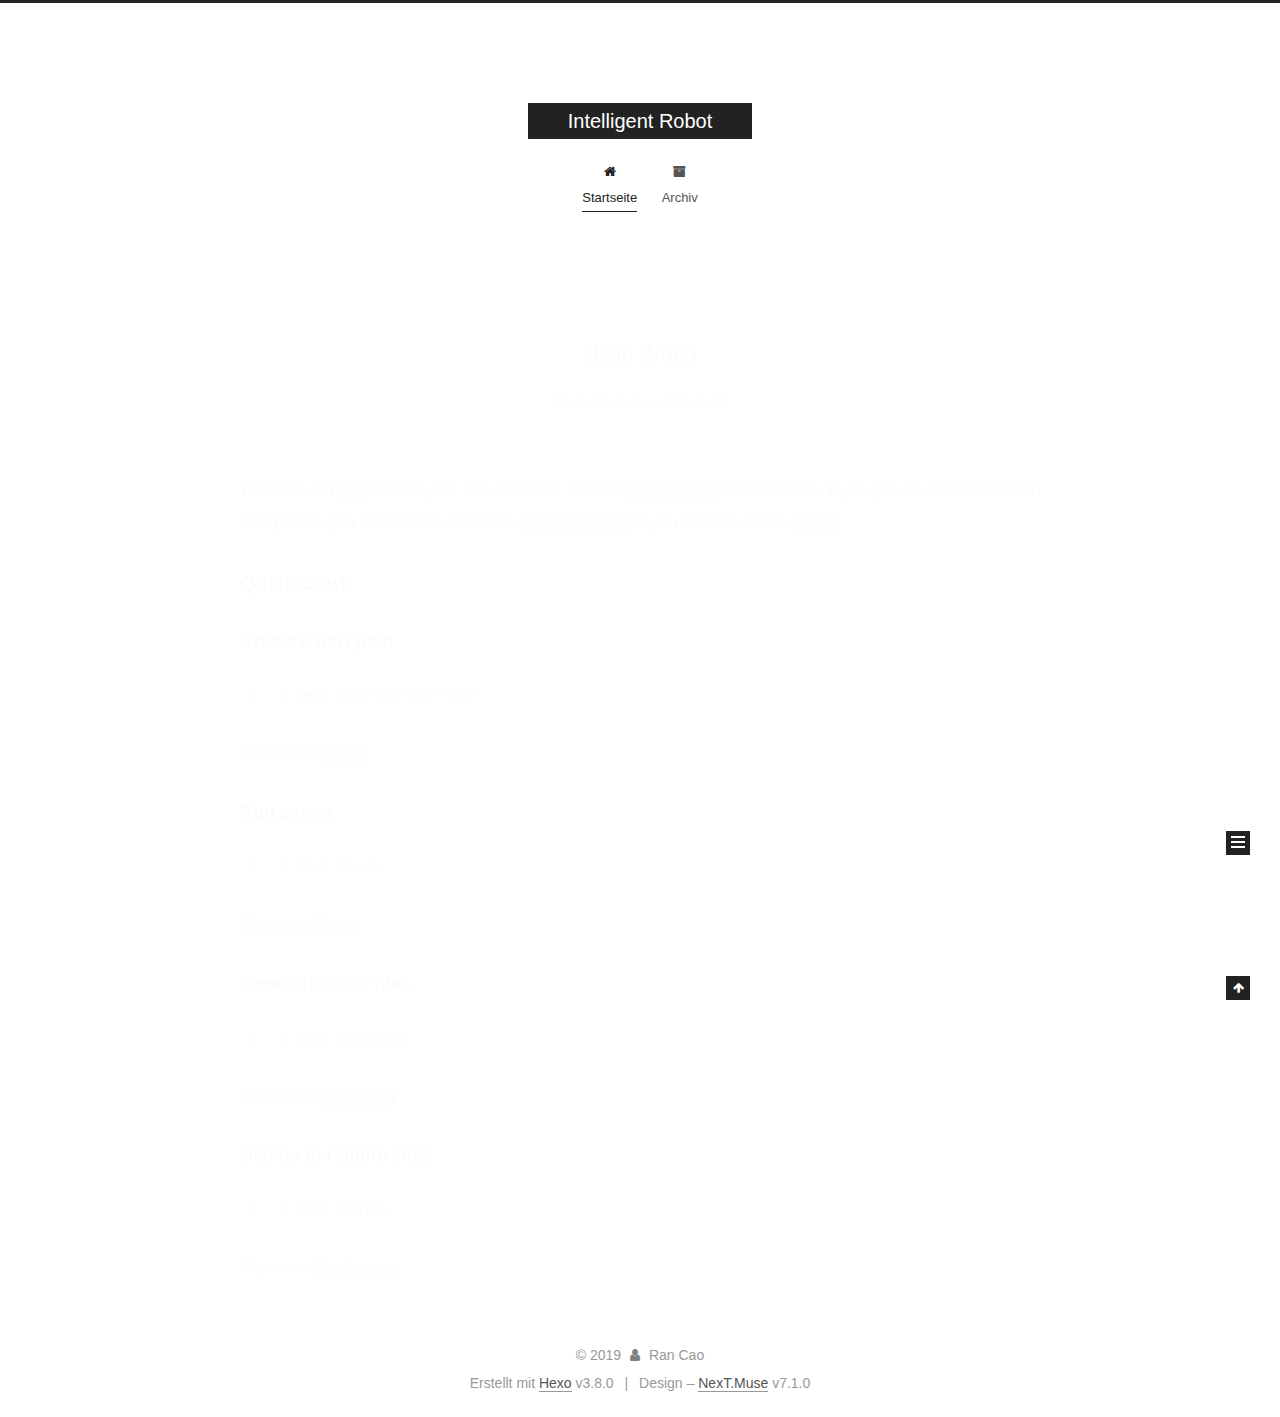
<file: index.html>
<!DOCTYPE html>












  


<html class="theme-next muse use-motion" lang>
<head><meta name="generator" content="Hexo 3.8.0">
  <meta charset="UTF-8">
<meta http-equiv="X-UA-Compatible" content="IE=edge">
<meta name="viewport" content="width=device-width, initial-scale=1, maximum-scale=2">
<meta name="theme-color" content="#222">
























<link rel="stylesheet" href="/lib/font-awesome/css/font-awesome.min.css?v=4.6.2">

<link rel="stylesheet" href="/css/main.css?v=7.1.0">


  <link rel="apple-touch-icon" sizes="180x180" href="/images/apple-touch-icon-next.png?v=7.1.0">


  <link rel="icon" type="image/png" sizes="32x32" href="/images/favicon-32x32-next.png?v=7.1.0">


  <link rel="icon" type="image/png" sizes="16x16" href="/images/favicon-16x16-next.png?v=7.1.0">


  <link rel="mask-icon" href="/images/logo.svg?v=7.1.0" color="#222">







<script id="hexo.configurations">
  var NexT = window.NexT || {};
  var CONFIG = {
    root: '/',
    scheme: 'Muse',
    version: '7.1.0',
    sidebar: {"position":"left","display":"post","offset":12,"onmobile":false,"dimmer":false},
    back2top: true,
    back2top_sidebar: false,
    fancybox: false,
    fastclick: false,
    lazyload: false,
    tabs: true,
    motion: {"enable":true,"async":false,"transition":{"post_block":"fadeIn","post_header":"slideDownIn","post_body":"slideDownIn","coll_header":"slideLeftIn","sidebar":"slideUpIn"}},
    algolia: {
      applicationID: '',
      apiKey: '',
      indexName: '',
      hits: {"per_page":10},
      labels: {"input_placeholder":"Search for Posts","hits_empty":"We didn't find any results for the search: ${query}","hits_stats":"${hits} results found in ${time} ms"}
    }
  };
</script>


  




  <meta property="og:type" content="website">
<meta property="og:title" content="Intelligent Robot">
<meta property="og:url" content="http://yoursite.com/index.html">
<meta property="og:site_name" content="Intelligent Robot">
<meta property="og:locale" content="default">
<meta name="twitter:card" content="summary">
<meta name="twitter:title" content="Intelligent Robot">





  
  
  <link rel="canonical" href="http://yoursite.com/">



<script id="page.configurations">
  CONFIG.page = {
    sidebar: "",
  };
</script>

  <title>Intelligent Robot</title>
  












  <noscript>
  <style>
  .use-motion .motion-element,
  .use-motion .brand,
  .use-motion .menu-item,
  .sidebar-inner,
  .use-motion .post-block,
  .use-motion .pagination,
  .use-motion .comments,
  .use-motion .post-header,
  .use-motion .post-body,
  .use-motion .collection-title { opacity: initial; }

  .use-motion .logo,
  .use-motion .site-title,
  .use-motion .site-subtitle {
    opacity: initial;
    top: initial;
  }

  .use-motion .logo-line-before i { left: initial; }
  .use-motion .logo-line-after i { right: initial; }
  </style>
</noscript>

</head>

<body itemscope itemtype="http://schema.org/WebPage" lang="default">

  
  
    
  

  <div class="container sidebar-position-left 
  page-home">
    <div class="headband"></div>

    <header id="header" class="header" itemscope itemtype="http://schema.org/WPHeader">
      <div class="header-inner"><div class="site-brand-wrapper">
  <div class="site-meta">
    

    <div class="custom-logo-site-title">
      <a href="/" class="brand" rel="start">
        <span class="logo-line-before"><i></i></span>
        <span class="site-title">Intelligent Robot</span>
        <span class="logo-line-after"><i></i></span>
      </a>
    </div>
    
    
  </div>

  <div class="site-nav-toggle">
    <button aria-label="Navigationsleiste an/ausschalten">
      <span class="btn-bar"></span>
      <span class="btn-bar"></span>
      <span class="btn-bar"></span>
    </button>
  </div>
</div>



<nav class="site-nav">
  
    <ul id="menu" class="menu">
      
        
        
        
          
          <li class="menu-item menu-item-home menu-item-active">

    
    
    
      
    

    

    <a href="/" rel="section"><i class="menu-item-icon fa fa-fw fa-home"></i> <br>Startseite</a>

  </li>
        
        
        
          
          <li class="menu-item menu-item-archives">

    
    
    
      
    

    

    <a href="/archives/" rel="section"><i class="menu-item-icon fa fa-fw fa-archive"></i> <br>Archiv</a>

  </li>

      
      
    </ul>
  

  
    

  

  
</nav>



  



</div>
    </header>

    


    <main id="main" class="main">
      <div class="main-inner">
        <div class="content-wrap">
          
          <div id="content" class="content">
            
  <section id="posts" class="posts-expand">
    
      

  

  
  
  

  

  <article class="post post-type-normal" itemscope itemtype="http://schema.org/Article">
  
  
  
  <div class="post-block">
    <link itemprop="mainEntityOfPage" href="http://yoursite.com/passages/hello-world/">

    <span hidden itemprop="author" itemscope itemtype="http://schema.org/Person">
      <meta itemprop="name" content="Ran Cao">
      <meta itemprop="description" content>
      <meta itemprop="image" content="/images/avatar.gif">
    </span>

    <span hidden itemprop="publisher" itemscope itemtype="http://schema.org/Organization">
      <meta itemprop="name" content="Intelligent Robot">
    </span>

    
      <header class="post-header">

        
        
          <h1 class="post-title" itemprop="name headline">
                
                
                <a href="/passages/hello-world/" class="post-title-link" itemprop="url">Hello World</a>
              
            
          </h1>
        

        <div class="post-meta">
          <span class="post-time">

            
            
            

            
              <span class="post-meta-item-icon">
                <i class="fa fa-calendar-o"></i>
              </span>
              
                <span class="post-meta-item-text">Veröffentlicht am</span>
              

              
                
              

              <time title="Erstellt: 2019-04-04 17:23:49" itemprop="dateCreated datePublished" datetime="2019-04-04T17:23:49+08:00">2019-04-04</time>
            

            
          </span>

          

          
            
            
          

          
          

          

          

          

        </div>
      </header>
    

    
    
    
    <div class="post-body" itemprop="articleBody">

      
      

      
        
          
            <p>Welcome to <a href="https://hexo.io/" target="_blank" rel="noopener">Hexo</a>! This is your very first post. Check <a href="https://hexo.io/docs/" target="_blank" rel="noopener">documentation</a> for more info. If you get any problems when using Hexo, you can find the answer in <a href="https://hexo.io/docs/troubleshooting.html" target="_blank" rel="noopener">troubleshooting</a> or you can ask me on <a href="https://github.com/hexojs/hexo/issues" target="_blank" rel="noopener">GitHub</a>.</p>
<h2 id="Quick-Start"><a href="#Quick-Start" class="headerlink" title="Quick Start"></a>Quick Start</h2><h3 id="Create-a-new-post"><a href="#Create-a-new-post" class="headerlink" title="Create a new post"></a>Create a new post</h3><figure class="highlight bash"><table><tr><td class="gutter"><pre><span class="line">1</span><br></pre></td><td class="code"><pre><span class="line">$ hexo new <span class="string">"My New Post"</span></span><br></pre></td></tr></table></figure>
<p>More info: <a href="https://hexo.io/docs/writing.html" target="_blank" rel="noopener">Writing</a></p>
<h3 id="Run-server"><a href="#Run-server" class="headerlink" title="Run server"></a>Run server</h3><figure class="highlight bash"><table><tr><td class="gutter"><pre><span class="line">1</span><br></pre></td><td class="code"><pre><span class="line">$ hexo server</span><br></pre></td></tr></table></figure>
<p>More info: <a href="https://hexo.io/docs/server.html" target="_blank" rel="noopener">Server</a></p>
<h3 id="Generate-static-files"><a href="#Generate-static-files" class="headerlink" title="Generate static files"></a>Generate static files</h3><figure class="highlight bash"><table><tr><td class="gutter"><pre><span class="line">1</span><br></pre></td><td class="code"><pre><span class="line">$ hexo generate</span><br></pre></td></tr></table></figure>
<p>More info: <a href="https://hexo.io/docs/generating.html" target="_blank" rel="noopener">Generating</a></p>
<h3 id="Deploy-to-remote-sites"><a href="#Deploy-to-remote-sites" class="headerlink" title="Deploy to remote sites"></a>Deploy to remote sites</h3><figure class="highlight bash"><table><tr><td class="gutter"><pre><span class="line">1</span><br></pre></td><td class="code"><pre><span class="line">$ hexo deploy</span><br></pre></td></tr></table></figure>
<p>More info: <a href="https://hexo.io/docs/deployment.html" target="_blank" rel="noopener">Deployment</a></p>

          
        
      
    </div>

    

    
    
    

    

    
      
    
    

    

    <footer class="post-footer">
      

      

      

      
      
        <div class="post-eof"></div>
      
    </footer>
  </div>
  
  
  
  </article>


    
  </section>

  


          </div>
          

        </div>
        
          
  
  <div class="sidebar-toggle">
    <div class="sidebar-toggle-line-wrap">
      <span class="sidebar-toggle-line sidebar-toggle-line-first"></span>
      <span class="sidebar-toggle-line sidebar-toggle-line-middle"></span>
      <span class="sidebar-toggle-line sidebar-toggle-line-last"></span>
    </div>
  </div>

  <aside id="sidebar" class="sidebar">
    <div class="sidebar-inner">

      

      

      <div class="site-overview-wrap sidebar-panel sidebar-panel-active">
        <div class="site-overview">
          <div class="site-author motion-element" itemprop="author" itemscope itemtype="http://schema.org/Person">
            
              <p class="site-author-name" itemprop="name">Ran Cao</p>
              <div class="site-description motion-element" itemprop="description"></div>
          </div>

          
            <nav class="site-state motion-element">
              
                <div class="site-state-item site-state-posts">
                
                  <a href="/archives/">
                
                    <span class="site-state-item-count">1</span>
                    <span class="site-state-item-name">Artikel</span>
                  </a>
                </div>
              

              

              
            </nav>
          

          

          

          

          

          
          

          
            
          
          

        </div>
      </div>

      

      

    </div>
  </aside>
  


        
      </div>
    </main>

    <footer id="footer" class="footer">
      <div class="footer-inner">
        <div class="copyright">&copy; <span itemprop="copyrightYear">2019</span>
  <span class="with-love" id="animate">
    <i class="fa fa-user"></i>
  </span>
  <span class="author" itemprop="copyrightHolder">Ran Cao</span>

  

  
</div>


  <div class="powered-by">Erstellt mit  <a href="https://hexo.io" class="theme-link" rel="noopener" target="_blank">Hexo</a> v3.8.0</div>



  <span class="post-meta-divider">|</span>



  <div class="theme-info">Design – <a href="https://theme-next.org" class="theme-link" rel="noopener" target="_blank">NexT.Muse</a> v7.1.0</div>




        








        
      </div>
    </footer>

    
      <div class="back-to-top">
        <i class="fa fa-arrow-up"></i>
        
      </div>
    

    

    

    
  </div>

  

<script>
  if (Object.prototype.toString.call(window.Promise) !== '[object Function]') {
    window.Promise = null;
  }
</script>


























  
  <script src="/lib/jquery/index.js?v=2.1.3"></script>

  
  <script src="/lib/velocity/velocity.min.js?v=1.2.1"></script>

  
  <script src="/lib/velocity/velocity.ui.min.js?v=1.2.1"></script>


  


  <script src="/js/utils.js?v=7.1.0"></script>

  <script src="/js/motion.js?v=7.1.0"></script>



  
  


  <script src="/js/schemes/muse.js?v=7.1.0"></script>



  

  


  <script src="/js/next-boot.js?v=7.1.0"></script>


  

  

  

  



  




  

  

  

  

  

  

  

  

  

  

  

  

  

  

</body>
</html>
</file>
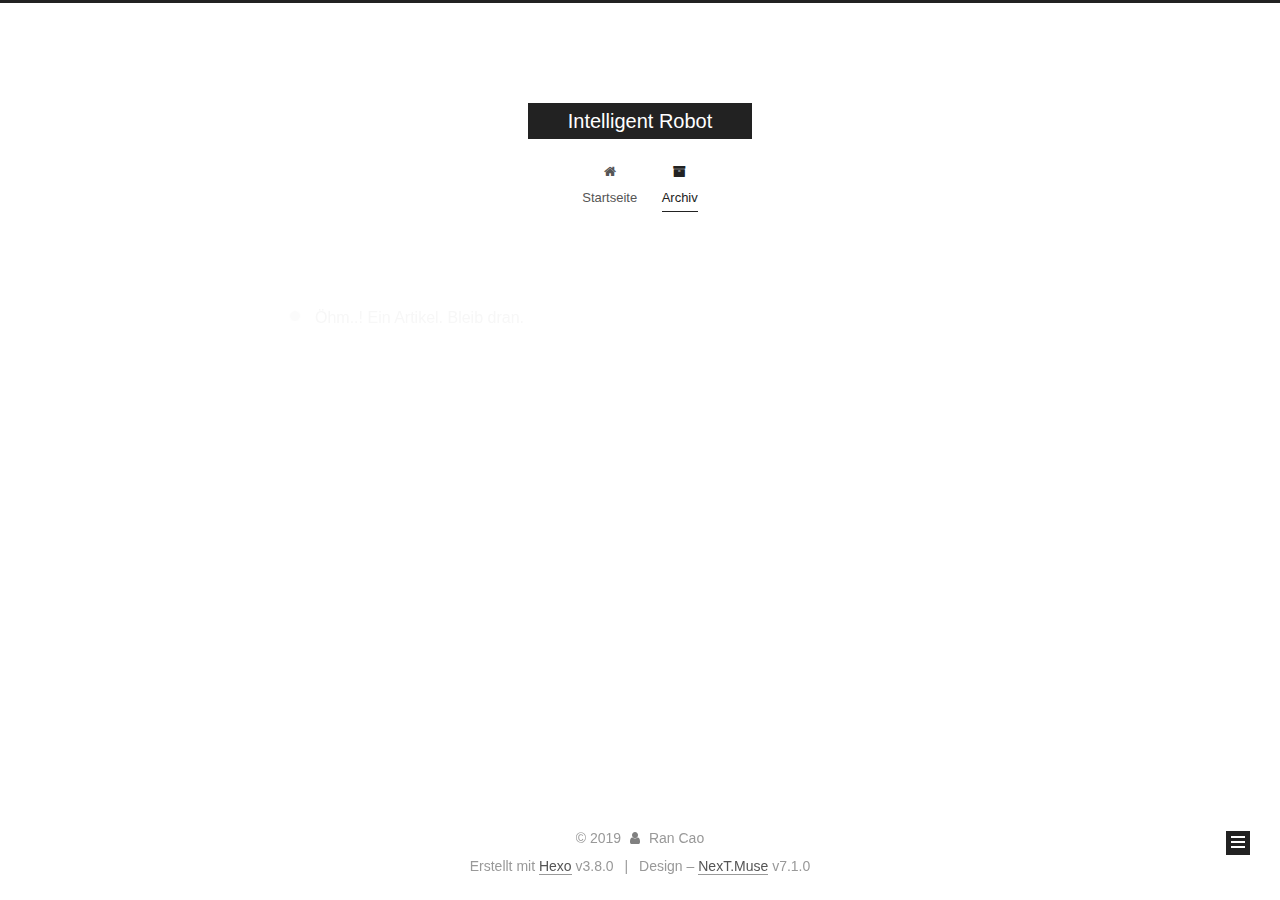
<file: archives/index.html>
<!DOCTYPE html>












  


<html class="theme-next muse use-motion" lang>
<head><meta name="generator" content="Hexo 3.8.0">
  <meta charset="UTF-8">
<meta http-equiv="X-UA-Compatible" content="IE=edge">
<meta name="viewport" content="width=device-width, initial-scale=1, maximum-scale=2">
<meta name="theme-color" content="#222">
























<link rel="stylesheet" href="/lib/font-awesome/css/font-awesome.min.css?v=4.6.2">

<link rel="stylesheet" href="/css/main.css?v=7.1.0">


  <link rel="apple-touch-icon" sizes="180x180" href="/images/apple-touch-icon-next.png?v=7.1.0">


  <link rel="icon" type="image/png" sizes="32x32" href="/images/favicon-32x32-next.png?v=7.1.0">


  <link rel="icon" type="image/png" sizes="16x16" href="/images/favicon-16x16-next.png?v=7.1.0">


  <link rel="mask-icon" href="/images/logo.svg?v=7.1.0" color="#222">







<script id="hexo.configurations">
  var NexT = window.NexT || {};
  var CONFIG = {
    root: '/',
    scheme: 'Muse',
    version: '7.1.0',
    sidebar: {"position":"left","display":"post","offset":12,"onmobile":false,"dimmer":false},
    back2top: true,
    back2top_sidebar: false,
    fancybox: false,
    fastclick: false,
    lazyload: false,
    tabs: true,
    motion: {"enable":true,"async":false,"transition":{"post_block":"fadeIn","post_header":"slideDownIn","post_body":"slideDownIn","coll_header":"slideLeftIn","sidebar":"slideUpIn"}},
    algolia: {
      applicationID: '',
      apiKey: '',
      indexName: '',
      hits: {"per_page":10},
      labels: {"input_placeholder":"Search for Posts","hits_empty":"We didn't find any results for the search: ${query}","hits_stats":"${hits} results found in ${time} ms"}
    }
  };
</script>


  




  <meta property="og:type" content="website">
<meta property="og:title" content="Intelligent Robot">
<meta property="og:url" content="http://yoursite.com/archives/index.html">
<meta property="og:site_name" content="Intelligent Robot">
<meta property="og:locale" content="default">
<meta name="twitter:card" content="summary">
<meta name="twitter:title" content="Intelligent Robot">





  
  
  <link rel="canonical" href="http://yoursite.com/archives/">



<script id="page.configurations">
  CONFIG.page = {
    sidebar: "",
  };
</script>

  <title>Archiv | Intelligent Robot</title>
  












  <noscript>
  <style>
  .use-motion .motion-element,
  .use-motion .brand,
  .use-motion .menu-item,
  .sidebar-inner,
  .use-motion .post-block,
  .use-motion .pagination,
  .use-motion .comments,
  .use-motion .post-header,
  .use-motion .post-body,
  .use-motion .collection-title { opacity: initial; }

  .use-motion .logo,
  .use-motion .site-title,
  .use-motion .site-subtitle {
    opacity: initial;
    top: initial;
  }

  .use-motion .logo-line-before i { left: initial; }
  .use-motion .logo-line-after i { right: initial; }
  </style>
</noscript>

</head>

<body itemscope itemtype="http://schema.org/WebPage" lang="default">

  
  
    
  

  <div class="container sidebar-position-left page-archive">
    <div class="headband"></div>

    <header id="header" class="header" itemscope itemtype="http://schema.org/WPHeader">
      <div class="header-inner"><div class="site-brand-wrapper">
  <div class="site-meta">
    

    <div class="custom-logo-site-title">
      <a href="/" class="brand" rel="start">
        <span class="logo-line-before"><i></i></span>
        <span class="site-title">Intelligent Robot</span>
        <span class="logo-line-after"><i></i></span>
      </a>
    </div>
    
    
  </div>

  <div class="site-nav-toggle">
    <button aria-label="Navigationsleiste an/ausschalten">
      <span class="btn-bar"></span>
      <span class="btn-bar"></span>
      <span class="btn-bar"></span>
    </button>
  </div>
</div>



<nav class="site-nav">
  
    <ul id="menu" class="menu">
      
        
        
        
          
          <li class="menu-item menu-item-home">

    
    
    
      
    

    

    <a href="/" rel="section"><i class="menu-item-icon fa fa-fw fa-home"></i> <br>Startseite</a>

  </li>
        
        
        
          
          <li class="menu-item menu-item-archives menu-item-active">

    
    
    
      
    

    

    <a href="/archives/" rel="section"><i class="menu-item-icon fa fa-fw fa-archive"></i> <br>Archiv</a>

  </li>

      
      
    </ul>
  

  
    

    
    
      
      
    
      
      
    
    

  


  

  
</nav>



  



</div>
    </header>

    


    <main id="main" class="main">
      <div class="main-inner">
        <div class="content-wrap">
          
          <div id="content" class="content">
            

  
  
  
  <div class="post-block archive">
    <div id="posts" class="posts-collapse">
      <span class="archive-move-on"></span>

      
      <span class="archive-page-counter">
        
        
        
          
        
        Öhm..! Ein Artikel. Bleib dran.
      </span>
      

      

        
        
        

        
          
          <div class="collection-title">
            <h1 class="archive-year" id="archive-year-2019">2019</h1>
          </div>
        
        

        

  <article class="post post-type-normal" itemscope itemtype="http://schema.org/Article">
    <header class="post-header">

      <h2 class="post-title">
        
          <a class="post-title-link" href="/passages/hello-world/" itemprop="url">
            
              <span itemprop="name">Hello World</span>
            
          </a>
        
      </h2>

      <div class="post-meta">
        <time class="post-time" itemprop="dateCreated" datetime="2019-04-04T17:23:49+08:00" content="2019-04-04">
          04-04
        </time>
      </div>

    </header>
  </article>



      

    </div>
  </div>
  
  
  

  



          </div>
          

        </div>
        
          
  
  <div class="sidebar-toggle">
    <div class="sidebar-toggle-line-wrap">
      <span class="sidebar-toggle-line sidebar-toggle-line-first"></span>
      <span class="sidebar-toggle-line sidebar-toggle-line-middle"></span>
      <span class="sidebar-toggle-line sidebar-toggle-line-last"></span>
    </div>
  </div>

  <aside id="sidebar" class="sidebar">
    <div class="sidebar-inner">

      

      

      <div class="site-overview-wrap sidebar-panel sidebar-panel-active">
        <div class="site-overview">
          <div class="site-author motion-element" itemprop="author" itemscope itemtype="http://schema.org/Person">
            
              <p class="site-author-name" itemprop="name">Ran Cao</p>
              <div class="site-description motion-element" itemprop="description"></div>
          </div>

          
            <nav class="site-state motion-element">
              
                <div class="site-state-item site-state-posts">
                
                  <a href="/archives/">
                
                    <span class="site-state-item-count">1</span>
                    <span class="site-state-item-name">Artikel</span>
                  </a>
                </div>
              

              

              
            </nav>
          

          

          

          

          

          
          

          
            
          
          

        </div>
      </div>

      

      

    </div>
  </aside>
  


        
      </div>
    </main>

    <footer id="footer" class="footer">
      <div class="footer-inner">
        <div class="copyright">&copy; <span itemprop="copyrightYear">2019</span>
  <span class="with-love" id="animate">
    <i class="fa fa-user"></i>
  </span>
  <span class="author" itemprop="copyrightHolder">Ran Cao</span>

  

  
</div>


  <div class="powered-by">Erstellt mit  <a href="https://hexo.io" class="theme-link" rel="noopener" target="_blank">Hexo</a> v3.8.0</div>



  <span class="post-meta-divider">|</span>



  <div class="theme-info">Design – <a href="https://theme-next.org" class="theme-link" rel="noopener" target="_blank">NexT.Muse</a> v7.1.0</div>




        








        
      </div>
    </footer>

    
      <div class="back-to-top">
        <i class="fa fa-arrow-up"></i>
        
      </div>
    

    

    

    
  </div>

  

<script>
  if (Object.prototype.toString.call(window.Promise) !== '[object Function]') {
    window.Promise = null;
  }
</script>


























  
  <script src="/lib/jquery/index.js?v=2.1.3"></script>

  
  <script src="/lib/velocity/velocity.min.js?v=1.2.1"></script>

  
  <script src="/lib/velocity/velocity.ui.min.js?v=1.2.1"></script>


  


  <script src="/js/utils.js?v=7.1.0"></script>

  <script src="/js/motion.js?v=7.1.0"></script>



  
  


  <script src="/js/schemes/muse.js?v=7.1.0"></script>



  

  


  <script src="/js/next-boot.js?v=7.1.0"></script>


  

  

  

  



  




  

  

  

  

  

  

  

  

  

  

  

  

  

  

</body>
</html>
</file>
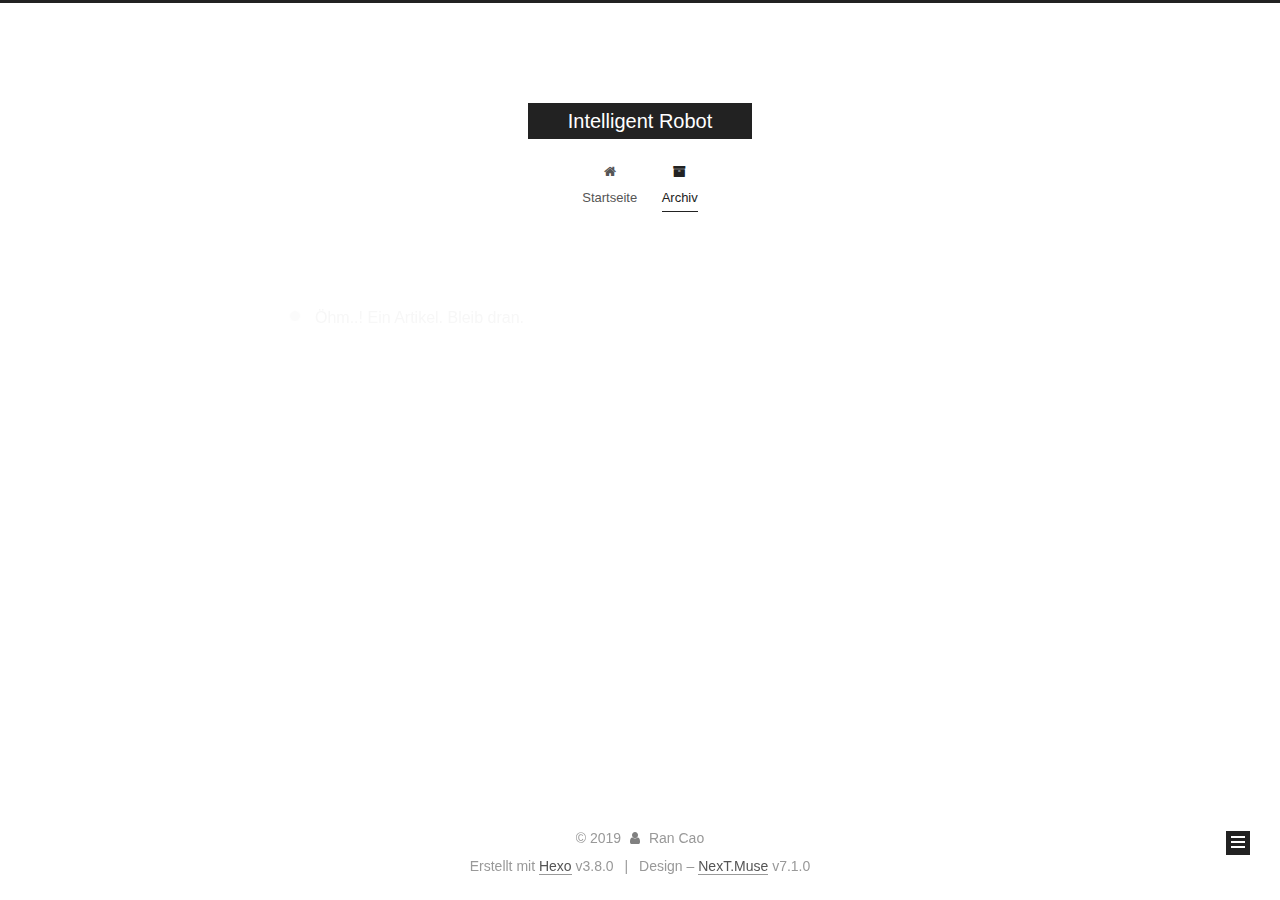
<file: archives/2019/index.html>
<!DOCTYPE html>












  


<html class="theme-next muse use-motion" lang>
<head><meta name="generator" content="Hexo 3.8.0">
  <meta charset="UTF-8">
<meta http-equiv="X-UA-Compatible" content="IE=edge">
<meta name="viewport" content="width=device-width, initial-scale=1, maximum-scale=2">
<meta name="theme-color" content="#222">
























<link rel="stylesheet" href="/lib/font-awesome/css/font-awesome.min.css?v=4.6.2">

<link rel="stylesheet" href="/css/main.css?v=7.1.0">


  <link rel="apple-touch-icon" sizes="180x180" href="/images/apple-touch-icon-next.png?v=7.1.0">


  <link rel="icon" type="image/png" sizes="32x32" href="/images/favicon-32x32-next.png?v=7.1.0">


  <link rel="icon" type="image/png" sizes="16x16" href="/images/favicon-16x16-next.png?v=7.1.0">


  <link rel="mask-icon" href="/images/logo.svg?v=7.1.0" color="#222">







<script id="hexo.configurations">
  var NexT = window.NexT || {};
  var CONFIG = {
    root: '/',
    scheme: 'Muse',
    version: '7.1.0',
    sidebar: {"position":"left","display":"post","offset":12,"onmobile":false,"dimmer":false},
    back2top: true,
    back2top_sidebar: false,
    fancybox: false,
    fastclick: false,
    lazyload: false,
    tabs: true,
    motion: {"enable":true,"async":false,"transition":{"post_block":"fadeIn","post_header":"slideDownIn","post_body":"slideDownIn","coll_header":"slideLeftIn","sidebar":"slideUpIn"}},
    algolia: {
      applicationID: '',
      apiKey: '',
      indexName: '',
      hits: {"per_page":10},
      labels: {"input_placeholder":"Search for Posts","hits_empty":"We didn't find any results for the search: ${query}","hits_stats":"${hits} results found in ${time} ms"}
    }
  };
</script>


  




  <meta property="og:type" content="website">
<meta property="og:title" content="Intelligent Robot">
<meta property="og:url" content="http://yoursite.com/archives/2019/index.html">
<meta property="og:site_name" content="Intelligent Robot">
<meta property="og:locale" content="default">
<meta name="twitter:card" content="summary">
<meta name="twitter:title" content="Intelligent Robot">





  
  
  <link rel="canonical" href="http://yoursite.com/archives/2019/">



<script id="page.configurations">
  CONFIG.page = {
    sidebar: "",
  };
</script>

  <title>Archiv | Intelligent Robot</title>
  












  <noscript>
  <style>
  .use-motion .motion-element,
  .use-motion .brand,
  .use-motion .menu-item,
  .sidebar-inner,
  .use-motion .post-block,
  .use-motion .pagination,
  .use-motion .comments,
  .use-motion .post-header,
  .use-motion .post-body,
  .use-motion .collection-title { opacity: initial; }

  .use-motion .logo,
  .use-motion .site-title,
  .use-motion .site-subtitle {
    opacity: initial;
    top: initial;
  }

  .use-motion .logo-line-before i { left: initial; }
  .use-motion .logo-line-after i { right: initial; }
  </style>
</noscript>

</head>

<body itemscope itemtype="http://schema.org/WebPage" lang="default">

  
  
    
  

  <div class="container sidebar-position-left page-archive">
    <div class="headband"></div>

    <header id="header" class="header" itemscope itemtype="http://schema.org/WPHeader">
      <div class="header-inner"><div class="site-brand-wrapper">
  <div class="site-meta">
    

    <div class="custom-logo-site-title">
      <a href="/" class="brand" rel="start">
        <span class="logo-line-before"><i></i></span>
        <span class="site-title">Intelligent Robot</span>
        <span class="logo-line-after"><i></i></span>
      </a>
    </div>
    
    
  </div>

  <div class="site-nav-toggle">
    <button aria-label="Navigationsleiste an/ausschalten">
      <span class="btn-bar"></span>
      <span class="btn-bar"></span>
      <span class="btn-bar"></span>
    </button>
  </div>
</div>



<nav class="site-nav">
  
    <ul id="menu" class="menu">
      
        
        
        
          
          <li class="menu-item menu-item-home">

    
    
    
      
    

    

    <a href="/" rel="section"><i class="menu-item-icon fa fa-fw fa-home"></i> <br>Startseite</a>

  </li>
        
        
        
          
          <li class="menu-item menu-item-archives menu-item-active">

    
    
    
      
    

    

    <a href="/archives/" rel="section"><i class="menu-item-icon fa fa-fw fa-archive"></i> <br>Archiv</a>

  </li>

      
      
    </ul>
  

  
    

    
    
      
      
    
      
      
    
    

  


  

  
</nav>



  



</div>
    </header>

    


    <main id="main" class="main">
      <div class="main-inner">
        <div class="content-wrap">
          
          <div id="content" class="content">
            

  
  
  
  <div class="post-block archive">
    <div id="posts" class="posts-collapse">
      <span class="archive-move-on"></span>

      
      <span class="archive-page-counter">
        
        
        
          
        
        Öhm..! Ein Artikel. Bleib dran.
      </span>
      

      

        
        
        

        
          
          <div class="collection-title">
            <h1 class="archive-year" id="archive-year-2019">2019</h1>
          </div>
        
        

        

  <article class="post post-type-normal" itemscope itemtype="http://schema.org/Article">
    <header class="post-header">

      <h2 class="post-title">
        
          <a class="post-title-link" href="/passages/hello-world/" itemprop="url">
            
              <span itemprop="name">Hello World</span>
            
          </a>
        
      </h2>

      <div class="post-meta">
        <time class="post-time" itemprop="dateCreated" datetime="2019-04-04T17:23:49+08:00" content="2019-04-04">
          04-04
        </time>
      </div>

    </header>
  </article>



      

    </div>
  </div>
  
  
  

  



          </div>
          

        </div>
        
          
  
  <div class="sidebar-toggle">
    <div class="sidebar-toggle-line-wrap">
      <span class="sidebar-toggle-line sidebar-toggle-line-first"></span>
      <span class="sidebar-toggle-line sidebar-toggle-line-middle"></span>
      <span class="sidebar-toggle-line sidebar-toggle-line-last"></span>
    </div>
  </div>

  <aside id="sidebar" class="sidebar">
    <div class="sidebar-inner">

      

      

      <div class="site-overview-wrap sidebar-panel sidebar-panel-active">
        <div class="site-overview">
          <div class="site-author motion-element" itemprop="author" itemscope itemtype="http://schema.org/Person">
            
              <p class="site-author-name" itemprop="name">Ran Cao</p>
              <div class="site-description motion-element" itemprop="description"></div>
          </div>

          
            <nav class="site-state motion-element">
              
                <div class="site-state-item site-state-posts">
                
                  <a href="/archives/">
                
                    <span class="site-state-item-count">1</span>
                    <span class="site-state-item-name">Artikel</span>
                  </a>
                </div>
              

              

              
            </nav>
          

          

          

          

          

          
          

          
            
          
          

        </div>
      </div>

      

      

    </div>
  </aside>
  


        
      </div>
    </main>

    <footer id="footer" class="footer">
      <div class="footer-inner">
        <div class="copyright">&copy; <span itemprop="copyrightYear">2019</span>
  <span class="with-love" id="animate">
    <i class="fa fa-user"></i>
  </span>
  <span class="author" itemprop="copyrightHolder">Ran Cao</span>

  

  
</div>


  <div class="powered-by">Erstellt mit  <a href="https://hexo.io" class="theme-link" rel="noopener" target="_blank">Hexo</a> v3.8.0</div>



  <span class="post-meta-divider">|</span>



  <div class="theme-info">Design – <a href="https://theme-next.org" class="theme-link" rel="noopener" target="_blank">NexT.Muse</a> v7.1.0</div>




        








        
      </div>
    </footer>

    
      <div class="back-to-top">
        <i class="fa fa-arrow-up"></i>
        
      </div>
    

    

    

    
  </div>

  

<script>
  if (Object.prototype.toString.call(window.Promise) !== '[object Function]') {
    window.Promise = null;
  }
</script>


























  
  <script src="/lib/jquery/index.js?v=2.1.3"></script>

  
  <script src="/lib/velocity/velocity.min.js?v=1.2.1"></script>

  
  <script src="/lib/velocity/velocity.ui.min.js?v=1.2.1"></script>


  


  <script src="/js/utils.js?v=7.1.0"></script>

  <script src="/js/motion.js?v=7.1.0"></script>



  
  


  <script src="/js/schemes/muse.js?v=7.1.0"></script>



  

  


  <script src="/js/next-boot.js?v=7.1.0"></script>


  

  

  

  



  




  

  

  

  

  

  

  

  

  

  

  

  

  

  

</body>
</html>
</file>
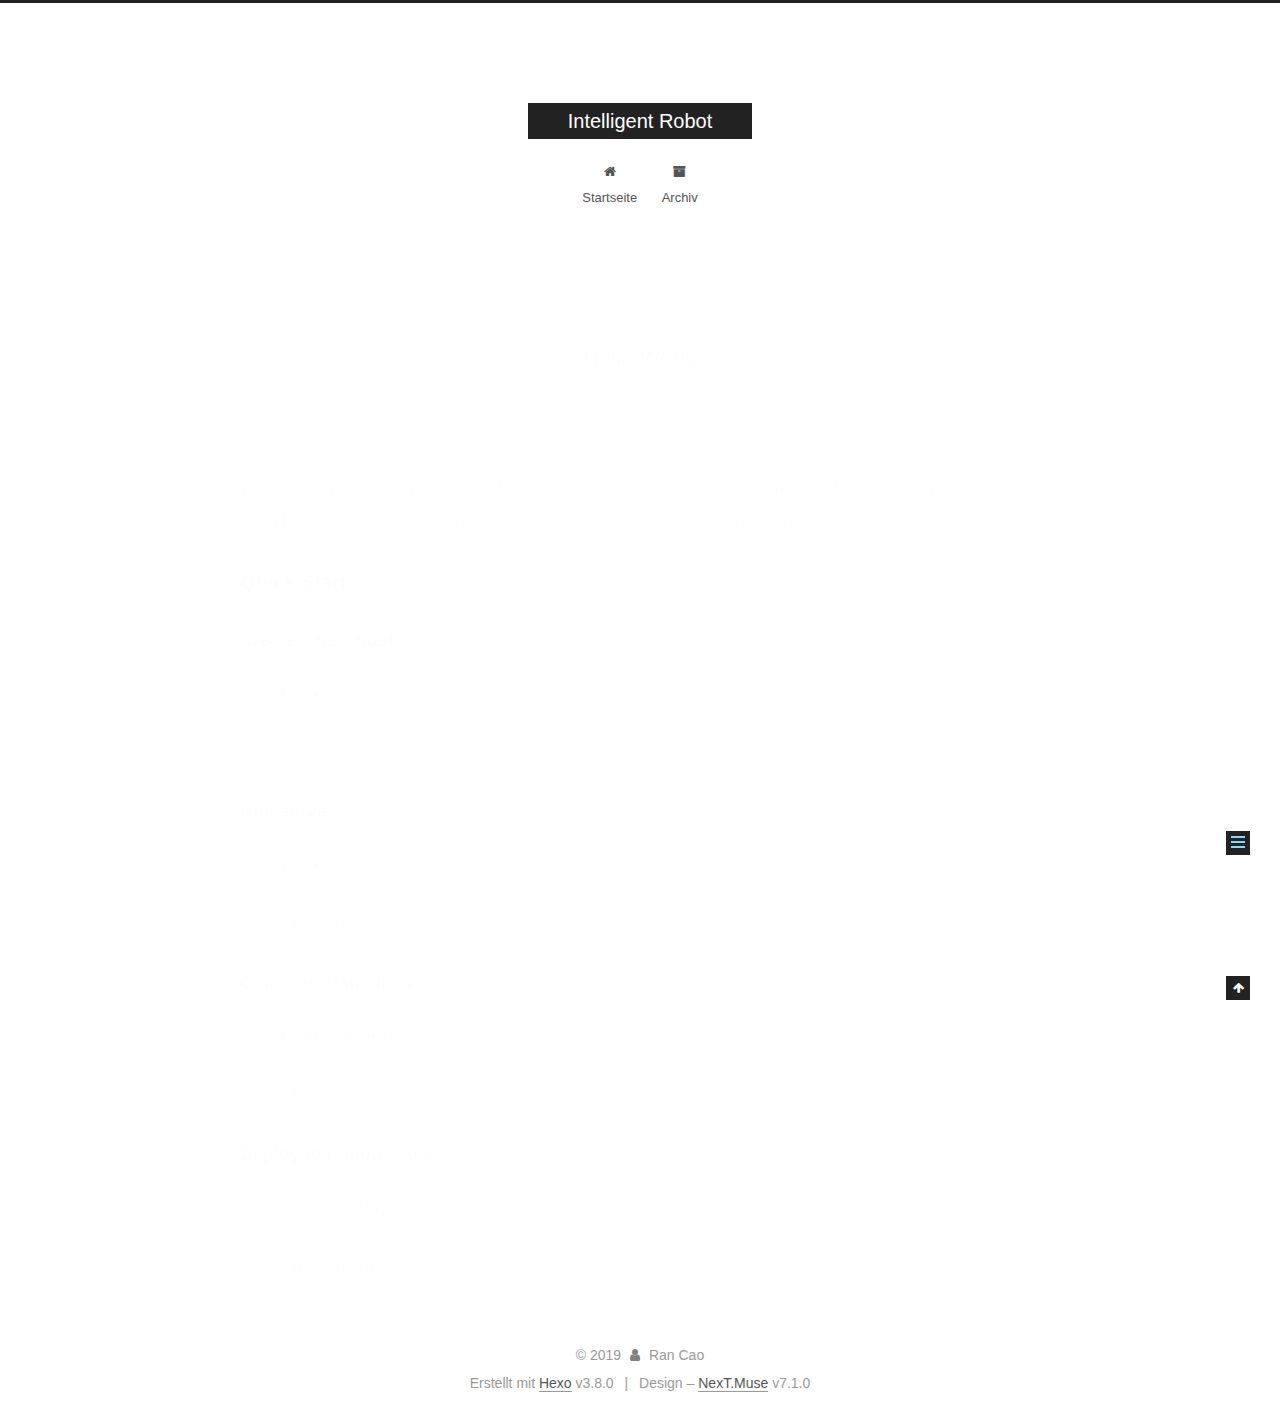
<file: passages/hello-world/index.html>
<!DOCTYPE html>












  


<html class="theme-next muse use-motion" lang>
<head><meta name="generator" content="Hexo 3.8.0">
  <meta charset="UTF-8">
<meta http-equiv="X-UA-Compatible" content="IE=edge">
<meta name="viewport" content="width=device-width, initial-scale=1, maximum-scale=2">
<meta name="theme-color" content="#222">
























<link rel="stylesheet" href="/lib/font-awesome/css/font-awesome.min.css?v=4.6.2">

<link rel="stylesheet" href="/css/main.css?v=7.1.0">


  <link rel="apple-touch-icon" sizes="180x180" href="/images/apple-touch-icon-next.png?v=7.1.0">


  <link rel="icon" type="image/png" sizes="32x32" href="/images/favicon-32x32-next.png?v=7.1.0">


  <link rel="icon" type="image/png" sizes="16x16" href="/images/favicon-16x16-next.png?v=7.1.0">


  <link rel="mask-icon" href="/images/logo.svg?v=7.1.0" color="#222">







<script id="hexo.configurations">
  var NexT = window.NexT || {};
  var CONFIG = {
    root: '/',
    scheme: 'Muse',
    version: '7.1.0',
    sidebar: {"position":"left","display":"post","offset":12,"onmobile":false,"dimmer":false},
    back2top: true,
    back2top_sidebar: false,
    fancybox: false,
    fastclick: false,
    lazyload: false,
    tabs: true,
    motion: {"enable":true,"async":false,"transition":{"post_block":"fadeIn","post_header":"slideDownIn","post_body":"slideDownIn","coll_header":"slideLeftIn","sidebar":"slideUpIn"}},
    algolia: {
      applicationID: '',
      apiKey: '',
      indexName: '',
      hits: {"per_page":10},
      labels: {"input_placeholder":"Search for Posts","hits_empty":"We didn't find any results for the search: ${query}","hits_stats":"${hits} results found in ${time} ms"}
    }
  };
</script>


  




  <meta name="description" content="Welcome to Hexo! This is your very first post. Check documentation for more info. If you get any problems when using Hexo, you can find the answer in troubleshooting or you can ask me on GitHub. Quick">
<meta property="og:type" content="article">
<meta property="og:title" content="Hello World">
<meta property="og:url" content="http://yoursite.com/passages/hello-world/index.html">
<meta property="og:site_name" content="Intelligent Robot">
<meta property="og:description" content="Welcome to Hexo! This is your very first post. Check documentation for more info. If you get any problems when using Hexo, you can find the answer in troubleshooting or you can ask me on GitHub. Quick">
<meta property="og:locale" content="default">
<meta property="og:updated_time" content="2019-04-04T09:23:49.867Z">
<meta name="twitter:card" content="summary">
<meta name="twitter:title" content="Hello World">
<meta name="twitter:description" content="Welcome to Hexo! This is your very first post. Check documentation for more info. If you get any problems when using Hexo, you can find the answer in troubleshooting or you can ask me on GitHub. Quick">





  
  
  <link rel="canonical" href="http://yoursite.com/passages/hello-world/">



<script id="page.configurations">
  CONFIG.page = {
    sidebar: "",
  };
</script>

  <title>Hello World | Intelligent Robot</title>
  












  <noscript>
  <style>
  .use-motion .motion-element,
  .use-motion .brand,
  .use-motion .menu-item,
  .sidebar-inner,
  .use-motion .post-block,
  .use-motion .pagination,
  .use-motion .comments,
  .use-motion .post-header,
  .use-motion .post-body,
  .use-motion .collection-title { opacity: initial; }

  .use-motion .logo,
  .use-motion .site-title,
  .use-motion .site-subtitle {
    opacity: initial;
    top: initial;
  }

  .use-motion .logo-line-before i { left: initial; }
  .use-motion .logo-line-after i { right: initial; }
  </style>
</noscript>

</head>

<body itemscope itemtype="http://schema.org/WebPage" lang="default">

  
  
    
  

  <div class="container sidebar-position-left page-post-detail">
    <div class="headband"></div>

    <header id="header" class="header" itemscope itemtype="http://schema.org/WPHeader">
      <div class="header-inner"><div class="site-brand-wrapper">
  <div class="site-meta">
    

    <div class="custom-logo-site-title">
      <a href="/" class="brand" rel="start">
        <span class="logo-line-before"><i></i></span>
        <span class="site-title">Intelligent Robot</span>
        <span class="logo-line-after"><i></i></span>
      </a>
    </div>
    
    
  </div>

  <div class="site-nav-toggle">
    <button aria-label="Navigationsleiste an/ausschalten">
      <span class="btn-bar"></span>
      <span class="btn-bar"></span>
      <span class="btn-bar"></span>
    </button>
  </div>
</div>



<nav class="site-nav">
  
    <ul id="menu" class="menu">
      
        
        
        
          
          <li class="menu-item menu-item-home">

    
    
    
      
    

    

    <a href="/" rel="section"><i class="menu-item-icon fa fa-fw fa-home"></i> <br>Startseite</a>

  </li>
        
        
        
          
          <li class="menu-item menu-item-archives">

    
    
    
      
    

    

    <a href="/archives/" rel="section"><i class="menu-item-icon fa fa-fw fa-archive"></i> <br>Archiv</a>

  </li>

      
      
    </ul>
  

  
    

  

  
</nav>



  



</div>
    </header>

    


    <main id="main" class="main">
      <div class="main-inner">
        <div class="content-wrap">
          
          <div id="content" class="content">
            

  <div id="posts" class="posts-expand">
    

  

  
  
  

  

  <article class="post post-type-normal" itemscope itemtype="http://schema.org/Article">
  
  
  
  <div class="post-block">
    <link itemprop="mainEntityOfPage" href="http://yoursite.com/passages/hello-world/">

    <span hidden itemprop="author" itemscope itemtype="http://schema.org/Person">
      <meta itemprop="name" content="Ran Cao">
      <meta itemprop="description" content>
      <meta itemprop="image" content="/images/avatar.gif">
    </span>

    <span hidden itemprop="publisher" itemscope itemtype="http://schema.org/Organization">
      <meta itemprop="name" content="Intelligent Robot">
    </span>

    
      <header class="post-header">

        
        
          <h1 class="post-title" itemprop="name headline">Hello World

              
            
          </h1>
        

        <div class="post-meta">
          <span class="post-time">

            
            
            

            
              <span class="post-meta-item-icon">
                <i class="fa fa-calendar-o"></i>
              </span>
              
                <span class="post-meta-item-text">Veröffentlicht am</span>
              

              
                
              

              <time title="Erstellt: 2019-04-04 17:23:49" itemprop="dateCreated datePublished" datetime="2019-04-04T17:23:49+08:00">2019-04-04</time>
            

            
          </span>

          

          
            
            
          

          
          

          

          

          

        </div>
      </header>
    

    
    
    
    <div class="post-body" itemprop="articleBody">

      
      

      
        <p>Welcome to <a href="https://hexo.io/" target="_blank" rel="noopener">Hexo</a>! This is your very first post. Check <a href="https://hexo.io/docs/" target="_blank" rel="noopener">documentation</a> for more info. If you get any problems when using Hexo, you can find the answer in <a href="https://hexo.io/docs/troubleshooting.html" target="_blank" rel="noopener">troubleshooting</a> or you can ask me on <a href="https://github.com/hexojs/hexo/issues" target="_blank" rel="noopener">GitHub</a>.</p>
<h2 id="Quick-Start"><a href="#Quick-Start" class="headerlink" title="Quick Start"></a>Quick Start</h2><h3 id="Create-a-new-post"><a href="#Create-a-new-post" class="headerlink" title="Create a new post"></a>Create a new post</h3><figure class="highlight bash"><table><tr><td class="gutter"><pre><span class="line">1</span><br></pre></td><td class="code"><pre><span class="line">$ hexo new <span class="string">"My New Post"</span></span><br></pre></td></tr></table></figure>
<p>More info: <a href="https://hexo.io/docs/writing.html" target="_blank" rel="noopener">Writing</a></p>
<h3 id="Run-server"><a href="#Run-server" class="headerlink" title="Run server"></a>Run server</h3><figure class="highlight bash"><table><tr><td class="gutter"><pre><span class="line">1</span><br></pre></td><td class="code"><pre><span class="line">$ hexo server</span><br></pre></td></tr></table></figure>
<p>More info: <a href="https://hexo.io/docs/server.html" target="_blank" rel="noopener">Server</a></p>
<h3 id="Generate-static-files"><a href="#Generate-static-files" class="headerlink" title="Generate static files"></a>Generate static files</h3><figure class="highlight bash"><table><tr><td class="gutter"><pre><span class="line">1</span><br></pre></td><td class="code"><pre><span class="line">$ hexo generate</span><br></pre></td></tr></table></figure>
<p>More info: <a href="https://hexo.io/docs/generating.html" target="_blank" rel="noopener">Generating</a></p>
<h3 id="Deploy-to-remote-sites"><a href="#Deploy-to-remote-sites" class="headerlink" title="Deploy to remote sites"></a>Deploy to remote sites</h3><figure class="highlight bash"><table><tr><td class="gutter"><pre><span class="line">1</span><br></pre></td><td class="code"><pre><span class="line">$ hexo deploy</span><br></pre></td></tr></table></figure>
<p>More info: <a href="https://hexo.io/docs/deployment.html" target="_blank" rel="noopener">Deployment</a></p>

      
    </div>

    

    
    
    

    

    
      
    
    

    

    <footer class="post-footer">
      

      
      
      

      

      
      
    </footer>
  </div>
  
  
  
  </article>


  </div>


          </div>
          

  



        </div>
        
          
  
  <div class="sidebar-toggle">
    <div class="sidebar-toggle-line-wrap">
      <span class="sidebar-toggle-line sidebar-toggle-line-first"></span>
      <span class="sidebar-toggle-line sidebar-toggle-line-middle"></span>
      <span class="sidebar-toggle-line sidebar-toggle-line-last"></span>
    </div>
  </div>

  <aside id="sidebar" class="sidebar">
    <div class="sidebar-inner">

      

      
        <ul class="sidebar-nav motion-element">
          <li class="sidebar-nav-toc sidebar-nav-active" data-target="post-toc-wrap">
            Inhaltsverzeichnis
          </li>
          <li class="sidebar-nav-overview" data-target="site-overview-wrap">
            Übersicht
          </li>
        </ul>
      

      <div class="site-overview-wrap sidebar-panel">
        <div class="site-overview">
          <div class="site-author motion-element" itemprop="author" itemscope itemtype="http://schema.org/Person">
            
              <p class="site-author-name" itemprop="name">Ran Cao</p>
              <div class="site-description motion-element" itemprop="description"></div>
          </div>

          
            <nav class="site-state motion-element">
              
                <div class="site-state-item site-state-posts">
                
                  <a href="/archives/">
                
                    <span class="site-state-item-count">1</span>
                    <span class="site-state-item-name">Artikel</span>
                  </a>
                </div>
              

              

              
            </nav>
          

          

          

          

          

          
          

          
            
          
          

        </div>
      </div>

      
      <!--noindex-->
        <div class="post-toc-wrap motion-element sidebar-panel sidebar-panel-active">
          <div class="post-toc">

            
            
            
            

            
              <div class="post-toc-content"><ol class="nav"><li class="nav-item nav-level-2"><a class="nav-link" href="#Quick-Start"><span class="nav-number">1.</span> <span class="nav-text">Quick Start</span></a><ol class="nav-child"><li class="nav-item nav-level-3"><a class="nav-link" href="#Create-a-new-post"><span class="nav-number">1.1.</span> <span class="nav-text">Create a new post</span></a></li><li class="nav-item nav-level-3"><a class="nav-link" href="#Run-server"><span class="nav-number">1.2.</span> <span class="nav-text">Run server</span></a></li><li class="nav-item nav-level-3"><a class="nav-link" href="#Generate-static-files"><span class="nav-number">1.3.</span> <span class="nav-text">Generate static files</span></a></li><li class="nav-item nav-level-3"><a class="nav-link" href="#Deploy-to-remote-sites"><span class="nav-number">1.4.</span> <span class="nav-text">Deploy to remote sites</span></a></li></ol></li></ol></div>
            

          </div>
        </div>
      <!--/noindex-->
      

      

    </div>
  </aside>
  


        
      </div>
    </main>

    <footer id="footer" class="footer">
      <div class="footer-inner">
        <div class="copyright">&copy; <span itemprop="copyrightYear">2019</span>
  <span class="with-love" id="animate">
    <i class="fa fa-user"></i>
  </span>
  <span class="author" itemprop="copyrightHolder">Ran Cao</span>

  

  
</div>


  <div class="powered-by">Erstellt mit  <a href="https://hexo.io" class="theme-link" rel="noopener" target="_blank">Hexo</a> v3.8.0</div>



  <span class="post-meta-divider">|</span>



  <div class="theme-info">Design – <a href="https://theme-next.org" class="theme-link" rel="noopener" target="_blank">NexT.Muse</a> v7.1.0</div>




        








        
      </div>
    </footer>

    
      <div class="back-to-top">
        <i class="fa fa-arrow-up"></i>
        
      </div>
    

    

    

    
  </div>

  

<script>
  if (Object.prototype.toString.call(window.Promise) !== '[object Function]') {
    window.Promise = null;
  }
</script>


























  
  <script src="/lib/jquery/index.js?v=2.1.3"></script>

  
  <script src="/lib/velocity/velocity.min.js?v=1.2.1"></script>

  
  <script src="/lib/velocity/velocity.ui.min.js?v=1.2.1"></script>


  


  <script src="/js/utils.js?v=7.1.0"></script>

  <script src="/js/motion.js?v=7.1.0"></script>



  
  


  <script src="/js/schemes/muse.js?v=7.1.0"></script>



  
  <script src="/js/scrollspy.js?v=7.1.0"></script>
<script src="/js/post-details.js?v=7.1.0"></script>



  


  <script src="/js/next-boot.js?v=7.1.0"></script>


  

  

  

  


  


  




  

  

  

  

  

  

  

  

  

  

  

  

  

  

</body>
</html>
</file>
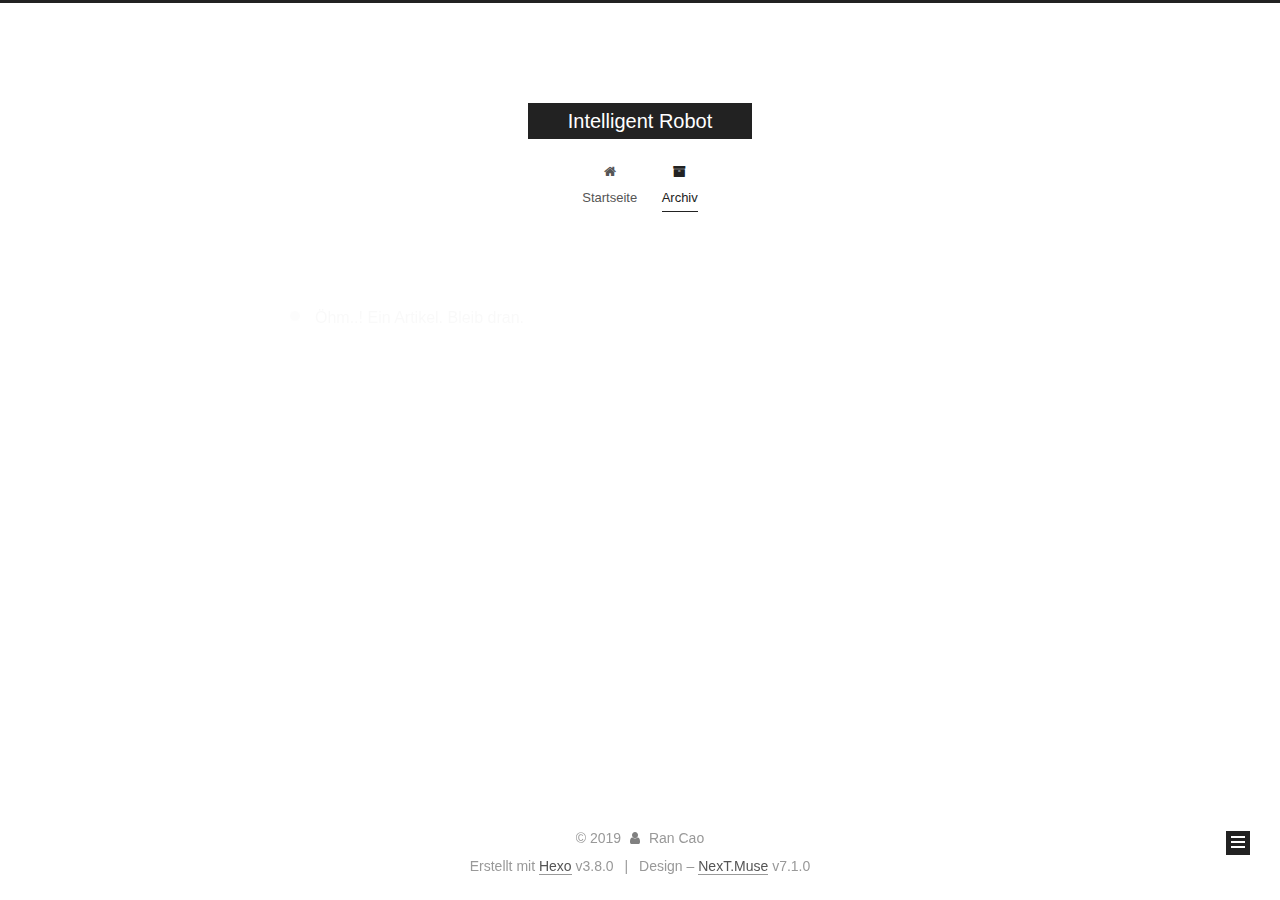
<file: archives/2019/04/index.html>
<!DOCTYPE html>












  


<html class="theme-next muse use-motion" lang>
<head><meta name="generator" content="Hexo 3.8.0">
  <meta charset="UTF-8">
<meta http-equiv="X-UA-Compatible" content="IE=edge">
<meta name="viewport" content="width=device-width, initial-scale=1, maximum-scale=2">
<meta name="theme-color" content="#222">
























<link rel="stylesheet" href="/lib/font-awesome/css/font-awesome.min.css?v=4.6.2">

<link rel="stylesheet" href="/css/main.css?v=7.1.0">


  <link rel="apple-touch-icon" sizes="180x180" href="/images/apple-touch-icon-next.png?v=7.1.0">


  <link rel="icon" type="image/png" sizes="32x32" href="/images/favicon-32x32-next.png?v=7.1.0">


  <link rel="icon" type="image/png" sizes="16x16" href="/images/favicon-16x16-next.png?v=7.1.0">


  <link rel="mask-icon" href="/images/logo.svg?v=7.1.0" color="#222">







<script id="hexo.configurations">
  var NexT = window.NexT || {};
  var CONFIG = {
    root: '/',
    scheme: 'Muse',
    version: '7.1.0',
    sidebar: {"position":"left","display":"post","offset":12,"onmobile":false,"dimmer":false},
    back2top: true,
    back2top_sidebar: false,
    fancybox: false,
    fastclick: false,
    lazyload: false,
    tabs: true,
    motion: {"enable":true,"async":false,"transition":{"post_block":"fadeIn","post_header":"slideDownIn","post_body":"slideDownIn","coll_header":"slideLeftIn","sidebar":"slideUpIn"}},
    algolia: {
      applicationID: '',
      apiKey: '',
      indexName: '',
      hits: {"per_page":10},
      labels: {"input_placeholder":"Search for Posts","hits_empty":"We didn't find any results for the search: ${query}","hits_stats":"${hits} results found in ${time} ms"}
    }
  };
</script>


  




  <meta property="og:type" content="website">
<meta property="og:title" content="Intelligent Robot">
<meta property="og:url" content="http://yoursite.com/archives/2019/04/index.html">
<meta property="og:site_name" content="Intelligent Robot">
<meta property="og:locale" content="default">
<meta name="twitter:card" content="summary">
<meta name="twitter:title" content="Intelligent Robot">





  
  
  <link rel="canonical" href="http://yoursite.com/archives/2019/04/">



<script id="page.configurations">
  CONFIG.page = {
    sidebar: "",
  };
</script>

  <title>Archiv | Intelligent Robot</title>
  












  <noscript>
  <style>
  .use-motion .motion-element,
  .use-motion .brand,
  .use-motion .menu-item,
  .sidebar-inner,
  .use-motion .post-block,
  .use-motion .pagination,
  .use-motion .comments,
  .use-motion .post-header,
  .use-motion .post-body,
  .use-motion .collection-title { opacity: initial; }

  .use-motion .logo,
  .use-motion .site-title,
  .use-motion .site-subtitle {
    opacity: initial;
    top: initial;
  }

  .use-motion .logo-line-before i { left: initial; }
  .use-motion .logo-line-after i { right: initial; }
  </style>
</noscript>

</head>

<body itemscope itemtype="http://schema.org/WebPage" lang="default">

  
  
    
  

  <div class="container sidebar-position-left page-archive">
    <div class="headband"></div>

    <header id="header" class="header" itemscope itemtype="http://schema.org/WPHeader">
      <div class="header-inner"><div class="site-brand-wrapper">
  <div class="site-meta">
    

    <div class="custom-logo-site-title">
      <a href="/" class="brand" rel="start">
        <span class="logo-line-before"><i></i></span>
        <span class="site-title">Intelligent Robot</span>
        <span class="logo-line-after"><i></i></span>
      </a>
    </div>
    
    
  </div>

  <div class="site-nav-toggle">
    <button aria-label="Navigationsleiste an/ausschalten">
      <span class="btn-bar"></span>
      <span class="btn-bar"></span>
      <span class="btn-bar"></span>
    </button>
  </div>
</div>



<nav class="site-nav">
  
    <ul id="menu" class="menu">
      
        
        
        
          
          <li class="menu-item menu-item-home">

    
    
    
      
    

    

    <a href="/" rel="section"><i class="menu-item-icon fa fa-fw fa-home"></i> <br>Startseite</a>

  </li>
        
        
        
          
          <li class="menu-item menu-item-archives menu-item-active">

    
    
    
      
    

    

    <a href="/archives/" rel="section"><i class="menu-item-icon fa fa-fw fa-archive"></i> <br>Archiv</a>

  </li>

      
      
    </ul>
  

  
    

    
    
      
      
    
      
      
    
    

  


  

  
</nav>



  



</div>
    </header>

    


    <main id="main" class="main">
      <div class="main-inner">
        <div class="content-wrap">
          
          <div id="content" class="content">
            

  
  
  
  <div class="post-block archive">
    <div id="posts" class="posts-collapse">
      <span class="archive-move-on"></span>

      
      <span class="archive-page-counter">
        
        
        
          
        
        Öhm..! Ein Artikel. Bleib dran.
      </span>
      

      

        
        
        

        
          
          <div class="collection-title">
            <h1 class="archive-year" id="archive-year-2019">2019</h1>
          </div>
        
        

        

  <article class="post post-type-normal" itemscope itemtype="http://schema.org/Article">
    <header class="post-header">

      <h2 class="post-title">
        
          <a class="post-title-link" href="/passages/hello-world/" itemprop="url">
            
              <span itemprop="name">Hello World</span>
            
          </a>
        
      </h2>

      <div class="post-meta">
        <time class="post-time" itemprop="dateCreated" datetime="2019-04-04T17:23:49+08:00" content="2019-04-04">
          04-04
        </time>
      </div>

    </header>
  </article>



      

    </div>
  </div>
  
  
  

  



          </div>
          

        </div>
        
          
  
  <div class="sidebar-toggle">
    <div class="sidebar-toggle-line-wrap">
      <span class="sidebar-toggle-line sidebar-toggle-line-first"></span>
      <span class="sidebar-toggle-line sidebar-toggle-line-middle"></span>
      <span class="sidebar-toggle-line sidebar-toggle-line-last"></span>
    </div>
  </div>

  <aside id="sidebar" class="sidebar">
    <div class="sidebar-inner">

      

      

      <div class="site-overview-wrap sidebar-panel sidebar-panel-active">
        <div class="site-overview">
          <div class="site-author motion-element" itemprop="author" itemscope itemtype="http://schema.org/Person">
            
              <p class="site-author-name" itemprop="name">Ran Cao</p>
              <div class="site-description motion-element" itemprop="description"></div>
          </div>

          
            <nav class="site-state motion-element">
              
                <div class="site-state-item site-state-posts">
                
                  <a href="/archives/">
                
                    <span class="site-state-item-count">1</span>
                    <span class="site-state-item-name">Artikel</span>
                  </a>
                </div>
              

              

              
            </nav>
          

          

          

          

          

          
          

          
            
          
          

        </div>
      </div>

      

      

    </div>
  </aside>
  


        
      </div>
    </main>

    <footer id="footer" class="footer">
      <div class="footer-inner">
        <div class="copyright">&copy; <span itemprop="copyrightYear">2019</span>
  <span class="with-love" id="animate">
    <i class="fa fa-user"></i>
  </span>
  <span class="author" itemprop="copyrightHolder">Ran Cao</span>

  

  
</div>


  <div class="powered-by">Erstellt mit  <a href="https://hexo.io" class="theme-link" rel="noopener" target="_blank">Hexo</a> v3.8.0</div>



  <span class="post-meta-divider">|</span>



  <div class="theme-info">Design – <a href="https://theme-next.org" class="theme-link" rel="noopener" target="_blank">NexT.Muse</a> v7.1.0</div>




        








        
      </div>
    </footer>

    
      <div class="back-to-top">
        <i class="fa fa-arrow-up"></i>
        
      </div>
    

    

    

    
  </div>

  

<script>
  if (Object.prototype.toString.call(window.Promise) !== '[object Function]') {
    window.Promise = null;
  }
</script>


























  
  <script src="/lib/jquery/index.js?v=2.1.3"></script>

  
  <script src="/lib/velocity/velocity.min.js?v=1.2.1"></script>

  
  <script src="/lib/velocity/velocity.ui.min.js?v=1.2.1"></script>


  


  <script src="/js/utils.js?v=7.1.0"></script>

  <script src="/js/motion.js?v=7.1.0"></script>



  
  


  <script src="/js/schemes/muse.js?v=7.1.0"></script>



  

  


  <script src="/js/next-boot.js?v=7.1.0"></script>


  

  

  

  



  




  

  

  

  

  

  

  

  

  

  

  

  

  

  

</body>
</html>
</file>
<file: css/main.css>
/* normalize.css v8.0.1 | MIT License | github.com/necolas/normalize.css */
html {
  line-height: 1.15; /* 1 */
  -webkit-text-size-adjust: 100%; /* 2 */
}
body {
  margin: 0;
}
main {
  display: block;
}
h1 {
  font-size: 2em;
  margin: 0.67em 0;
}
hr {
  box-sizing: content-box; /* 1 */
  height: 0; /* 1 */
  overflow: visible; /* 2 */
}
pre {
  font-family: monospace, monospace; /* 1 */
  font-size: 1em; /* 2 */
}
a {
  background-color: transparent;
}
abbr[title] {
  border-bottom: none; /* 1 */
  text-decoration: underline; /* 2 */
  text-decoration: underline dotted; /* 2 */
}
b,
strong {
  font-weight: bolder;
}
code,
kbd,
samp {
  font-family: monospace, monospace; /* 1 */
  font-size: 1em; /* 2 */
}
small {
  font-size: 80%;
}
sub,
sup {
  font-size: 75%;
  line-height: 0;
  position: relative;
  vertical-align: baseline;
}
sub {
  bottom: -0.25em;
}
sup {
  top: -0.5em;
}
img {
  border-style: none;
}
button,
input,
optgroup,
select,
textarea {
  font-family: inherit; /* 1 */
  font-size: 100%; /* 1 */
  line-height: 1.15; /* 1 */
  margin: 0; /* 2 */
}
button,
input {
/* 1 */
  overflow: visible;
}
button,
select {
/* 1 */
  text-transform: none;
}
button,
[type="button"],
[type="reset"],
[type="submit"] {
  -webkit-appearance: button;
}
button::-moz-focus-inner,
[type="button"]::-moz-focus-inner,
[type="reset"]::-moz-focus-inner,
[type="submit"]::-moz-focus-inner {
  border-style: none;
  padding: 0;
}
button:-moz-focusring,
[type="button"]:-moz-focusring,
[type="reset"]:-moz-focusring,
[type="submit"]:-moz-focusring {
  outline: 1px dotted ButtonText;
}
fieldset {
  padding: 0.35em 0.75em 0.625em;
}
legend {
  box-sizing: border-box; /* 1 */
  color: inherit; /* 2 */
  display: table; /* 1 */
  max-width: 100%; /* 1 */
  padding: 0; /* 3 */
  white-space: normal; /* 1 */
}
progress {
  vertical-align: baseline;
}
textarea {
  overflow: auto;
}
[type="checkbox"],
[type="radio"] {
  box-sizing: border-box; /* 1 */
  padding: 0; /* 2 */
}
[type="number"]::-webkit-inner-spin-button,
[type="number"]::-webkit-outer-spin-button {
  height: auto;
}
[type="search"] {
  -webkit-appearance: textfield; /* 1 */
  outline-offset: -2px; /* 2 */
}
[type="search"]::-webkit-search-decoration {
  -webkit-appearance: none;
}
::-webkit-file-upload-button {
  -webkit-appearance: button; /* 1 */
  font: inherit; /* 2 */
}
details {
  display: block;
}
summary {
  display: list-item;
}
template {
  display: none;
}
[hidden] {
  display: none;
}
::selection {
  background: #262a30;
  color: #fff;
}
body {
  position: relative;
  font-family: 'Lato', "PingFang SC", "Microsoft YaHei", sans-serif;
  font-size: 14px;
  line-height: 2;
  color: #555;
  background: #fff;
}
@media (max-width: 991px) {
  body {
    padding-right: 0 !important;
  }
}
@media (min-width: 1200px) {
  body {
    font-size: 16px;
  }
}
h1,
h2,
h3,
h4,
h5,
h6 {
  margin: 20px 0 15px;
  padding: 0;
  font-weight: bold;
  line-height: 1.5;
  font-family: 'Lato', "PingFang SC", "Microsoft YaHei", sans-serif;
}
h1 {
  font-size: 22px;
}
h1 code {
  font-size: 1em;
}
@media (max-width: 767px) {
  h1 {
    font-size: 18px;
  }
  h1 code {
    font-size: 1em;
  }
}
h2 {
  font-size: 20px;
}
h2 code {
  font-size: 1em;
}
@media (max-width: 767px) {
  h2 {
    font-size: 16px;
  }
  h2 code {
    font-size: 1em;
  }
}
h3 {
  font-size: 18px;
}
h3 code {
  font-size: 1em;
}
@media (max-width: 767px) {
  h3 {
    font-size: 14px;
  }
  h3 code {
    font-size: 1em;
  }
}
h4 {
  font-size: 16px;
}
h4 code {
  font-size: 1em;
}
@media (max-width: 767px) {
  h4 {
    font-size: 12px;
  }
  h4 code {
    font-size: 1em;
  }
}
h5 {
  font-size: 14px;
}
h5 code {
  font-size: 1em;
}
@media (max-width: 767px) {
  h5 {
    font-size: 10px;
  }
  h5 code {
    font-size: 1em;
  }
}
h6 {
  font-size: 12px;
}
h6 code {
  font-size: 1em;
}
@media (max-width: 767px) {
  h6 {
    font-size: 8px;
  }
  h6 code {
    font-size: 1em;
  }
}
p {
  margin: 0 0 20px 0;
}
a,
span.exturl {
  overflow-wrap: break-word;
  word-wrap: break-word;
  background-color: transparent;
  color: #555;
  text-decoration: none;
  outline: none;
  border-bottom: 1px solid #999;
  cursor: pointer;
}
a:hover,
span.exturl:hover {
  color: #222;
  border-bottom-color: #222;
}
video {
  max-width: 100%;
  display: block;
  margin-left: auto;
  margin-right: auto;
}
img {
  display: block;
  margin: auto;
  max-width: 100%;
  height: auto;
}
hr {
  margin: 40px 0;
  height: 3px;
  border: none;
  background-color: #ddd;
  background-image: repeating-linear-gradient(-45deg, #fff, #fff 4px, transparent 4px, transparent 8px);
}
blockquote {
  margin: 0;
  padding: 0 15px;
  color: #666;
  border-left: 4px solid #ddd;
}
blockquote cite::before {
  content: "-";
  padding: 0 5px;
}
dt {
  font-weight: 700;
}
dd {
  margin: 0;
  padding: 0;
}
kbd {
  border: 1px solid #ccc;
  border-radius: 0.2em;
  box-shadow: 0.1em 0.1em 0.2em rgba(0,0,0,0.1);
  background-color: #f9f9f9;
  font-family: inherit;
  background-image: linear-gradient(top, #eee, #fff, #eee);
  padding: 0.1em 0.3em;
  white-space: nowrap;
}
.text-left {
  text-align: left;
}
.text-center {
  text-align: center;
}
.text-right {
  text-align: right;
}
.text-justify {
  text-align: justify;
}
.text-nowrap {
  white-space: nowrap;
}
.text-lowercase {
  text-transform: lowercase;
}
.text-uppercase {
  text-transform: uppercase;
}
.text-capitalize {
  text-transform: capitalize;
}
.center-block {
  display: block;
  margin-left: auto;
  margin-right: auto;
}
.clearfix:before,
.clearfix:after {
  content: " ";
  display: table;
}
.clearfix:after {
  clear: both;
}
.pullquote {
  width: 45%;
}
.pullquote.left {
  float: left;
  margin-left: 5px;
  margin-right: 10px;
}
.pullquote.right {
  float: right;
  margin-left: 10px;
  margin-right: 5px;
}
.affix {
  position: fixed;
}
.translation {
  margin-top: -20px;
  font-size: 14px;
  color: #999;
}
.scrollbar-measure {
  width: 100px;
  height: 100px;
  overflow: scroll;
  position: absolute;
  top: -9999px;
}
.use-motion .motion-element {
  opacity: 0;
}
.table-container {
  margin: 20px 0;
  overflow: auto;
  -webkit-overflow-scrolling: touch;
}
.highlight .table-container {
  margin: 0px;
}
table {
  width: 100%;
  border-collapse: collapse;
  border-spacing: 0;
  font-size: 14px;
}
table > tbody > tr:nth-of-type(odd) {
  background-color: #f9f9f9;
}
table > tbody > tr:hover {
  background-color: #f5f5f5;
}
caption,
th,
td {
  padding: 8px;
  text-align: left;
  vertical-align: middle;
  font-weight: normal;
}
th,
td {
  border: 1px solid #ddd;
  border-bottom: 3px solid #ddd;
}
th {
  padding-bottom: 10px;
  font-weight: 700;
}
td {
  border-bottom-width: 1px;
}
html,
body {
  height: 100%;
}
.container {
  position: relative;
}
.header-inner {
  margin: 0 auto;
  padding: 100px 0 70px;
  width: 700px;
}
@media (min-width: 1200px) {
  .container .header-inner {
    width: 800px;
  }
}
@media (min-width: 1600px) {
  .container .header-inner {
    width: 900px;
  }
}
.main-inner {
  margin: 0 auto;
  width: 700px;
}
@media (min-width: 1200px) {
  .container .main-inner {
    width: 800px;
  }
}
@media (min-width: 1600px) {
  .container .main-inner {
    width: 900px;
  }
}
.footer {
  padding: 20px 0;
}
.footer-inner {
  box-sizing: border-box;
  margin: 0px auto;
  width: 700px;
}
@media (min-width: 1200px) {
  .container .footer-inner {
    width: 800px;
  }
}
@media (min-width: 1600px) {
  .container .footer-inner {
    width: 900px;
  }
}
pre,
.highlight {
  overflow: auto;
  margin: 20px 0;
  padding: 0;
  font-size: 14px;
  color: #4d4d4c;
  background: #f7f7f7;
  line-height: 1.6;
}
pre,
code {
  font-family: consolas, Menlo, "PingFang SC", "Microsoft YaHei", monospace;
}
code {
  overflow-wrap: break-word;
  word-wrap: break-word;
  padding: 2px 4px;
  color: #555;
  background: #eee;
  border-radius: 3px;
  font-size: 14px;
}
pre {
  padding: 10px;
}
pre code {
  padding: 0;
  color: #4d4d4c;
  background: none;
  text-shadow: none;
}
.highlight {
  border-radius: 1px;
}
.highlight pre {
  border: none;
  margin: 0;
  padding: 10px 0;
}
.highlight table {
  margin: 0;
  width: auto;
  border: none;
}
.highlight td {
  border: none;
  padding: 0;
}
.highlight figcaption {
  font-size: 1em;
  color: #4d4d4c;
  line-height: 1em;
  margin-bottom: 1em;
  margin: 0em;
  padding: 0.5em;
  background: #eee;
  border-bottom: 1px solid #e9e9e9;
}
.highlight figcaption:before,
.highlight figcaption:after {
  content: " ";
  display: table;
}
.highlight figcaption:after {
  clear: both;
}
.highlight figcaption a {
  float: right;
  color: #4d4d4c;
}
.highlight figcaption a:hover {
  border-bottom-color: #4d4d4c;
}
.highlight .gutter pre {
  padding-left: 10px;
  padding-right: 10px;
  color: #869194;
  text-align: right;
  background-color: #eff2f3;
}
.highlight .code pre {
  width: 100%;
  padding-left: 10px;
  padding-right: 10px;
  background-color: #f7f7f7;
}
.highlight .line {
  height: 20px;
}
.gutter {
  -webkit-user-select: none;
  -moz-user-select: none;
  -ms-user-select: none;
  user-select: none;
}
.gist table {
  width: auto;
}
.gist table td {
  border: none;
}
pre .deletion {
  background: #fdd;
}
pre .addition {
  background: #dfd;
}
pre .meta {
  color: #8959a8;
}
pre .comment {
  color: #8e908c;
}
pre .variable,
pre .attribute,
pre .tag,
pre .name,
pre .regexp,
pre .ruby .constant,
pre .xml .tag .title,
pre .xml .pi,
pre .xml .doctype,
pre .html .doctype,
pre .css .id,
pre .css .class,
pre .css .pseudo {
  color: #c82829;
}
pre .number,
pre .preprocessor,
pre .built_in,
pre .builtin-name,
pre .literal,
pre .params,
pre .constant,
pre .command {
  color: #f5871f;
}
pre .ruby .class .title,
pre .css .rules .attribute,
pre .string,
pre .symbol,
pre .value,
pre .inheritance,
pre .header,
pre .ruby .symbol,
pre .xml .cdata,
pre .special,
pre .formula {
  color: #718c00;
}
pre .title,
pre .css .hexcolor {
  color: #3e999f;
}
pre .function,
pre .python .decorator,
pre .python .title,
pre .ruby .function .title,
pre .ruby .title .keyword,
pre .perl .sub,
pre .javascript .title,
pre .coffeescript .title {
  color: #4271ae;
}
pre .keyword,
pre .javascript .function {
  color: #8959a8;
}
.posts-expand .post-body img.full-image {
  border: none;
}
.blockquote-center,
.page-home .post-type-quote blockquote,
.page-post-detail .post-type-quote blockquote {
  position: relative;
  margin: 40px 0;
  padding: 0;
  border-left: none;
  text-align: center;
}
.blockquote-center::before,
.page-home .post-type-quote blockquote::before,
.page-post-detail .post-type-quote blockquote::before,
.blockquote-center::after,
.page-home .post-type-quote blockquote::after,
.page-post-detail .post-type-quote blockquote::after {
  position: absolute;
  content: ' ';
  display: block;
  width: 100%;
  height: 24px;
  opacity: 0.2;
  background-repeat: no-repeat;
  background-position: 0 -6px;
  background-size: 22px 22px;
}
.blockquote-center::before,
.page-home .post-type-quote blockquote::before,
.page-post-detail .post-type-quote blockquote::before {
  top: -20px;
  background-image: url("../images/quote-l.svg");
  border-top: 1px solid #ccc;
}
.blockquote-center::after,
.page-home .post-type-quote blockquote::after,
.page-post-detail .post-type-quote blockquote::after {
  bottom: -20px;
  background-image: url("../images/quote-r.svg");
  border-bottom: 1px solid #ccc;
  background-position: 100% 8px;
}
.blockquote-center p,
.page-home .post-type-quote blockquote p,
.page-post-detail .post-type-quote blockquote p,
.blockquote-center div,
.page-home .post-type-quote blockquote div,
.page-post-detail .post-type-quote blockquote div {
  text-align: center;
}
.post .post-body .group-picture img {
  box-sizing: border-box;
  padding: 0 3px;
  border: none;
}
.post .group-picture-row {
  overflow: hidden;
  margin-top: 6px;
}
.post .group-picture-row:first-child {
  margin-top: 0;
}
.post .group-picture-column {
  float: left;
}
.page-post-detail .post-body .group-picture-column {
  float: none;
  margin-top: 10px;
  width: auto !important;
}
.page-post-detail .post-body .group-picture-column img {
  margin: 0 auto;
}
.page-archive .group-picture-container {
  overflow: hidden;
}
.page-archive .group-picture-row {
  float: left;
}
.page-archive .group-picture-row:first-child {
  margin-top: 6px;
}
.page-archive .group-picture-column {
  max-width: 150px;
  max-height: 150px;
}
.post-body .label {
  display: inline;
  padding: 0 2px;
}
.post-body .label.default {
  background-color: #f0f0f0;
}
.post-body .label.primary {
  background-color: #efe6f7;
}
.post-body .label.info {
  background-color: #e5f2f8;
}
.post-body .label.success {
  background-color: #e7f4e9;
}
.post-body .label.warning {
  background-color: #fcf6e1;
}
.post-body .label.danger {
  background-color: #fae8eb;
}
.post-body .note {
  position: relative;
  padding: 15px;
  margin-bottom: 20px;
  border: 1px solid #eee;
  border-left-width: 5px;
  border-radius: 3px;
}
.post-body .note h2,
.post-body .note h3,
.post-body .note h4,
.post-body .note h5,
.post-body .note h6 {
  margin-top: 0;
  margin-bottom: 0;
  border-bottom: initial;
  padding-top: 0 !important;
}
.post-body .note p:first-child,
.post-body .note ul:first-child,
.post-body .note ol:first-child,
.post-body .note table:first-child,
.post-body .note pre:first-child,
.post-body .note blockquote:first-child {
  margin-top: 0;
}
.post-body .note p:last-child,
.post-body .note ul:last-child,
.post-body .note ol:last-child,
.post-body .note table:last-child,
.post-body .note pre:last-child,
.post-body .note blockquote:last-child {
  margin-bottom: 0;
}
.post-body .note.default {
  border-left-color: #777;
}
.post-body .note.default h2,
.post-body .note.default h3,
.post-body .note.default h4,
.post-body .note.default h5,
.post-body .note.default h6 {
  color: #777;
}
.post-body .note.primary {
  border-left-color: #6f42c1;
}
.post-body .note.primary h2,
.post-body .note.primary h3,
.post-body .note.primary h4,
.post-body .note.primary h5,
.post-body .note.primary h6 {
  color: #6f42c1;
}
.post-body .note.info {
  border-left-color: #428bca;
}
.post-body .note.info h2,
.post-body .note.info h3,
.post-body .note.info h4,
.post-body .note.info h5,
.post-body .note.info h6 {
  color: #428bca;
}
.post-body .note.success {
  border-left-color: #5cb85c;
}
.post-body .note.success h2,
.post-body .note.success h3,
.post-body .note.success h4,
.post-body .note.success h5,
.post-body .note.success h6 {
  color: #5cb85c;
}
.post-body .note.warning {
  border-left-color: #f0ad4e;
}
.post-body .note.warning h2,
.post-body .note.warning h3,
.post-body .note.warning h4,
.post-body .note.warning h5,
.post-body .note.warning h6 {
  color: #f0ad4e;
}
.post-body .note.danger {
  border-left-color: #d9534f;
}
.post-body .note.danger h2,
.post-body .note.danger h3,
.post-body .note.danger h4,
.post-body .note.danger h5,
.post-body .note.danger h6 {
  color: #d9534f;
}
.post-body .tabs {
  position: relative;
  display: block;
  margin-bottom: 20px;
  padding-top: 10px;
}
.post-body .tabs ul.nav-tabs {
  margin: 0;
  padding: 0;
  display: flex;
  margin-bottom: -1px;
}
@media (max-width: 413px) {
  .post-body .tabs ul.nav-tabs {
    display: block;
    margin-bottom: 5px;
  }
}
.post-body .tabs ul.nav-tabs li.tab {
  list-style-type: none !important;
  margin: 0 0.25em 0 0;
  border-top: 3px solid transparent;
  border-left: 1px solid transparent;
  border-right: 1px solid transparent;
}
@media (max-width: 413px) {
  .post-body .tabs ul.nav-tabs li.tab {
    margin: initial;
    border-top: 1px solid transparent;
    border-left: 3px solid transparent;
    border-right: 1px solid transparent;
    border-bottom: 1px solid transparent;
  }
}
.post-body .tabs ul.nav-tabs li.tab a {
  outline: 0;
  border-bottom: initial;
  display: block;
  line-height: 1.8em;
  padding: 0.25em 0.75em;
  transition-duration: 0.2s;
  transition-timing-function: ease-out;
  transition-delay: 0s;
}
.post-body .tabs ul.nav-tabs li.tab a i {
  width: 1.285714285714286em;
}
.post-body .tabs ul.nav-tabs li.tab.active {
  border-top: 3px solid #fc6423;
  border-left: 1px solid #ddd;
  border-right: 1px solid #ddd;
  background-color: #fff;
}
@media (max-width: 413px) {
  .post-body .tabs ul.nav-tabs li.tab.active {
    border-top: 1px solid #ddd;
    border-left: 3px solid #fc6423;
    border-right: 1px solid #ddd;
    border-bottom: 1px solid #ddd;
  }
}
.post-body .tabs ul.nav-tabs li.tab.active a {
  cursor: default;
  color: #555;
}
.post-body .tabs .tab-content {
  background-color: #fff;
}
.post-body .tabs .tab-content .tab-pane {
  border: 1px solid #ddd;
  padding: 20px 20px 0 20px;
}
.post-body .tabs .tab-content .tab-pane:not(.active) {
  display: none;
}
.post-body .tabs .tab-content .tab-pane.active {
  display: block;
}
.btn {
  display: inline-block;
  padding: 0 20px;
  font-size: 14px;
  color: #fff;
  background: #222;
  border: 2px solid #222;
  text-decoration: none;
  border-radius: 0;
  transition-property: background-color;
  transition-duration: 0.2s;
  transition-timing-function: ease-in-out;
  transition-delay: 0s;
  line-height: 2;
}
.btn:hover {
  border-color: #222;
  color: #222;
  background: #fff;
}
.btn +.btn {
  margin: 0 0 8px 8px;
}
.btn .fa-fw {
  width: 1.285714285714286em;
  text-align: left;
}
.btn-bar {
  display: block;
  width: 22px;
  height: 2px;
  background: #555;
  border-radius: 1px;
}
.btn-bar+.btn-bar {
  margin-top: 4px;
}
.pagination {
  margin: 120px 0 40px;
  text-align: center;
  border-top: 1px solid #eee;
}
.page-number-basic,
.pagination .prev,
.pagination .next,
.pagination .page-number,
.pagination .space {
  display: inline-block;
  position: relative;
  top: -1px;
  margin: 0 10px;
  padding: 0 11px;
}
@media (max-width: 767px) {
  .page-number-basic,
  .pagination .prev,
  .pagination .next,
  .pagination .page-number,
  .pagination .space {
    margin: 0 5px;
  }
}
.pagination .prev,
.pagination .next,
.pagination .page-number {
  border-bottom: 0;
  border-top: 1px solid #eee;
  transition-property: border-color;
  transition-duration: 0.2s;
  transition-timing-function: ease-in-out;
  transition-delay: 0s;
}
.pagination .prev:hover,
.pagination .next:hover,
.pagination .page-number:hover {
  border-top-color: #222;
}
.pagination .space {
  padding: 0;
  margin: 0;
}
.pagination .prev {
  margin-left: 0;
}
.pagination .next {
  margin-right: 0;
}
.pagination .page-number.current {
  color: #fff;
  background: #ccc;
  border-top-color: #ccc;
}
@media (max-width: 767px) {
  .pagination {
    border-top: none;
  }
  .pagination .prev,
  .pagination .next,
  .pagination .page-number {
    margin-bottom: 10px;
    border-top: 0;
    border-bottom: 1px solid #eee;
    padding: 0 10px;
  }
  .pagination .prev:hover,
  .pagination .next:hover,
  .pagination .page-number:hover {
    border-bottom-color: #222;
  }
}
.comments {
  margin: 60px 20px 0;
}
.back-to-top {
  box-sizing: border-box;
  position: fixed;
  bottom: -100px;
  right: 30px;
  z-index: 1050;
  padding: 0 6px;
  width: 24px;
  background: #222;
  font-size: 12px;
  opacity: 1;
  color: #fff;
  cursor: pointer;
  text-align: center;
  transition-property: bottom;
  transition-duration: 0.2s;
  transition-timing-function: ease-in-out;
  transition-delay: 0s;
}
.back-to-top.back-to-top-on {
  bottom: 19px;
}
@media (max-width: 991px) {
  .back-to-top {
    opacity: 0.8;
    right: 20px;
  }
}
.header {
  background: transparent;
}
.header-inner {
  position: relative;
}
.headband {
  height: 3px;
  background: #222;
}
.site-meta {
  margin: 0;
  text-align: center;
}
@media (max-width: 767px) {
  .site-meta {
    text-align: center;
  }
}
.brand {
  position: relative;
  display: inline-block;
  padding: 0 40px;
  color: #fff;
  background: #222;
  border-bottom: none;
}
.brand:hover {
  color: #fff;
}
.logo {
  display: inline-block;
  margin-right: 5px;
  line-height: 36px;
  vertical-align: top;
}
.site-title {
  display: inline-block;
  vertical-align: top;
  line-height: 36px;
  font-size: 20px;
  font-weight: normal;
  font-family: 'Lato', "PingFang SC", "Microsoft YaHei", sans-serif;
}
.site-subtitle {
  margin-top: 10px;
  font-size: 13px;
  color: #999;
}
.use-motion .brand {
  opacity: 0;
}
.use-motion .logo,
.use-motion .site-title,
.use-motion .site-subtitle,
.use-motion .custom-logo-image {
  opacity: 0;
  position: relative;
  top: -10px;
}
.site-nav-toggle {
  display: none;
  position: absolute;
  top: 10px;
  left: 10px;
}
@media (max-width: 767px) {
  .site-nav-toggle {
    display: block;
  }
}
.site-nav-toggle button {
  margin-top: 2px;
  padding: 9px 10px;
  background: transparent;
  border: none;
}
@media (max-width: 767px) {
  .site-nav {
    display: none;
    margin: 0 -10px;
    padding: 0 10px;
    clear: both;
    border-top: 1px solid #ddd;
  }
}
@media (min-width: 768px) and (max-width: 991px) {
  .site-nav {
    display: block !important;
  }
}
@media (min-width: 992px) {
  .site-nav {
    display: block !important;
  }
}
.menu {
  margin-top: 20px;
  padding-left: 0;
  text-align: center;
}
.menu .menu-item {
  display: inline-block;
  margin: 0 10px;
  list-style: none;
}
@media (max-width: 767px) {
  .menu .menu-item {
    margin-top: 10px;
  }
}
.menu .menu-item a,
.menu .menu-item span.exturl {
  display: block;
  font-size: 13px;
  line-height: inherit;
  border-bottom: 1px solid transparent;
  transition-property: border-color;
  transition-duration: 0.2s;
  transition-timing-function: ease-in-out;
  transition-delay: 0s;
}
.menu .menu-item a:hover,
.menu .menu-item span.exturl:hover {
  border-bottom-color: #222;
}
.menu .menu-item .fa {
  margin-right: 5px;
}
.use-motion .menu-item {
  opacity: 0;
}
.post-body {
  overflow-wrap: break-word;
  word-wrap: break-word;
  font-family: 'Lato', "PingFang SC", "Microsoft YaHei", sans-serif;
}
.post-body span.exturl .fa {
  font-size: 14px;
  margin-left: 4px;
}
.post-body .fancybox img {
  display: block !important;
  margin: 0 auto;
  cursor: pointer;
  cursor: zoom-in;
}
.post-body .image-caption,
.post-body .figure .caption {
  margin: -20px auto 15px;
  text-align: center;
  font-size: 14px;
  color: #999;
  font-weight: bold;
  line-height: 1;
}
.post-sticky-flag {
  display: inline-block;
  font-size: 16px;
  transform: rotate(30deg);
}
.use-motion .post-block,
.use-motion .pagination,
.use-motion .comments {
  opacity: 0;
}
.use-motion .post-header {
  opacity: 0;
}
.use-motion .post-body {
  opacity: 0;
}
.use-motion .collection-title {
  opacity: 0;
}
.posts-expand {
  padding-top: 40px;
}
@media (max-width: 767px) {
  .posts-expand {
    margin: 0 20px;
  }
  .post-body pre .gutter pre {
    padding-right: 10px;
  }
  .post-body .highlight {
    margin-left: 0px;
    margin-right: 0px;
    padding: 0;
  }
  .post-body .highlight .gutter pre {
    padding-right: 10px;
  }
}
@media (min-width: 992px) {
  .posts-expand .post-body {
    text-align: justify;
  }
}
@media (max-width: 991px) {
  .posts-expand .post-body {
    text-align: justify;
  }
}
.posts-expand .post-body h2,
.posts-expand .post-body h3,
.posts-expand .post-body h4,
.posts-expand .post-body h5,
.posts-expand .post-body h6 {
  padding-top: 10px;
}
.posts-expand .post-body h2 .header-anchor,
.posts-expand .post-body h3 .header-anchor,
.posts-expand .post-body h4 .header-anchor,
.posts-expand .post-body h5 .header-anchor,
.posts-expand .post-body h6 .header-anchor {
  float: right;
  margin-left: 10px;
  color: #ccc;
  border-bottom-style: none;
  visibility: hidden;
}
.posts-expand .post-body h2 .header-anchor:hover,
.posts-expand .post-body h3 .header-anchor:hover,
.posts-expand .post-body h4 .header-anchor:hover,
.posts-expand .post-body h5 .header-anchor:hover,
.posts-expand .post-body h6 .header-anchor:hover {
  color: inherit;
}
.posts-expand .post-body h2:hover .header-anchor,
.posts-expand .post-body h3:hover .header-anchor,
.posts-expand .post-body h4:hover .header-anchor,
.posts-expand .post-body h5:hover .header-anchor,
.posts-expand .post-body h6:hover .header-anchor {
  visibility: visible;
}
.posts-expand .post-body img {
  box-sizing: border-box;
  margin: 0 auto 25px;
  padding: 3px;
  border: 1px solid #ddd;
}
@media (max-width: 767px) {
  .posts-collapse {
    margin: 0 20px;
  }
  .posts-collapse .post-title,
  .posts-collapse .post-meta {
    display: block;
    width: auto;
    text-align: left;
  }
}
.posts-collapse {
  position: relative;
  z-index: 1010;
  margin-left: 55px;
}
.posts-collapse::after {
  content: " ";
  position: absolute;
  top: 20px;
  left: 0;
  margin-left: -2px;
  width: 4px;
  height: 100%;
  background: #f5f5f5;
  z-index: -1;
}
@media (max-width: 767px) {
  .posts-collapse {
    margin: 0 20px;
  }
}
.posts-collapse .collection-title {
  position: relative;
  margin: 60px 0;
}
.posts-collapse .collection-title h1,
.posts-collapse .collection-title h2 {
  margin-left: 20px;
}
.posts-collapse .collection-title small {
  color: #bbb;
  margin-left: 5px;
}
.posts-collapse .collection-title::before {
  content: " ";
  position: absolute;
  left: 0;
  top: 50%;
  margin-left: -4px;
  margin-top: -4px;
  width: 8px;
  height: 8px;
  background: #bbb;
  border-radius: 50%;
}
.posts-collapse .post {
  margin: 30px 0;
}
.posts-collapse .post-header {
  position: relative;
  transition-duration: 0.2s;
  transition-timing-function: ease-in-out;
  transition-delay: 0s;
  transition-property: border;
  border-bottom: 1px dashed #ccc;
}
.posts-collapse .post-header::before {
  content: " ";
  position: absolute;
  left: 0;
  top: 12px;
  width: 6px;
  height: 6px;
  margin-left: -4px;
  background: #bbb;
  border-radius: 50%;
  border: 1px solid #fff;
  transition-duration: 0.2s;
  transition-timing-function: ease-in-out;
  transition-delay: 0s;
  transition-property: background;
}
.posts-collapse .post-header:hover {
  border-bottom-color: #666;
}
.posts-collapse .post-header:hover::before {
  background: #222;
}
.posts-collapse .post-meta {
  position: absolute;
  font-size: 12px;
  left: 20px;
  top: 5px;
}
.posts-collapse .post-comments-count {
  display: none;
}
.posts-collapse .post-title {
  margin-left: 60px;
  font-size: 16px;
  font-weight: normal;
  line-height: inherit;
}
.posts-collapse .post-title::after {
  margin-left: 3px;
  opacity: 0.6;
}
.posts-collapse .post-title a,
.posts-collapse .post-title span.exturl {
  color: #666;
  border-bottom: none;
}
.page-home .post-type-quote .post-header,
.page-post-detail .post-type-quote .post-header,
.page-home .post-type-quote .post-tags,
.page-post-detail .post-type-quote .post-tags {
  display: none;
}
.posts-expand .post-title {
  overflow-wrap: break-word;
  word-wrap: break-word;
  text-align: center;
  font-weight: 400;
}
.posts-expand .post-title-link {
  display: inline-block;
  position: relative;
  color: #555;
  border-bottom: none;
  line-height: 1.2;
  vertical-align: top;
}
.posts-expand .post-title-link::before {
  content: "";
  position: absolute;
  width: 100%;
  height: 2px;
  bottom: 0;
  left: 0;
  background-color: #000;
  visibility: hidden;
  transform: scaleX(0);
  transition-duration: 0.2s;
  transition-timing-function: ease-in-out;
  transition-delay: 0s;
}
.posts-expand .post-title-link:hover::before {
  visibility: visible;
  transform: scaleX(1);
}
.posts-expand .post-title-link .fa {
  font-size: 20px;
  margin-left: 5px;
}
.posts-expand .post-meta {
  margin: 3px 0 60px 0;
  color: #999;
  font-family: 'Lato', "PingFang SC", "Microsoft YaHei", sans-serif;
  font-size: 12px;
  text-align: center;
}
.posts-expand .post-meta .post-category-list {
  display: inline-block;
  margin: 0;
  padding: 3px;
}
.posts-expand .post-meta .post-category-list-link {
  color: #999;
}
.posts-expand .post-meta .post-description {
  font-size: 14px;
  margin-top: 2px;
}
.posts-expand .post-meta time {
  border-bottom: 1px dashed #999;
  cursor: help;
}
.post-meta-divider {
  margin: 0 0.5em;
}
.post-meta-item-icon {
  margin-right: 3px;
}
@media (min-width: 768px) and (max-width: 991px) {
  .post-meta-item-icon {
    display: inline-block;
  }
}
@media (max-width: 767px) {
  .post-meta-item-icon {
    display: inline-block;
  }
}
@media (min-width: 768px) and (max-width: 991px) {
  .post-meta-item-text {
    display: none;
  }
}
@media (max-width: 767px) {
  .post-meta-item-text {
    display: none;
  }
}
.post-button {
  margin-top: 40px;
}
.posts-expand .post-tags {
  margin-top: 40px;
  text-align: center;
}
.posts-expand .post-tags a {
  display: inline-block;
  margin-right: 10px;
  font-size: 13px;
}
.post-nav {
  display: table;
  margin-top: 15px;
  width: 100%;
  border-top: 1px solid #eee;
}
.post-nav-divider {
  display: table-cell;
  width: 10%;
}
.post-nav-item {
  display: table-cell;
  padding: 10px 0 0 0;
  width: 45%;
  vertical-align: top;
}
.post-nav-item a {
  position: relative;
  display: block;
  line-height: 25px;
  font-size: 14px;
  color: #555;
  border-bottom: none;
}
.post-nav-item a:hover {
  color: #222;
  border-bottom: none;
}
.post-nav-item a:active {
  top: 2px;
}
.post-nav-item .fa {
  font-size: 12px;
  margin-right: 5px;
}
.post-nav-next a {
  padding-left: 5px;
}
.post-nav-prev {
  text-align: right;
}
.post-nav-prev a {
  padding-right: 5px;
}
.post-nav-prev .fa {
  margin-left: 5px;
}
.posts-expand .post-eof {
  margin: 80px auto 60px;
  width: 8%;
  height: 1px;
  background: #ccc;
  text-align: center;
}
.post:last-child .post-eof {
  display: none;
}
.post-gallery {
  display: table;
  table-layout: fixed;
  width: 100%;
  border-collapse: separate;
}
.post-gallery-row {
  display: table-row;
}
.post-gallery .post-gallery-img {
  display: table-cell;
  text-align: center;
  vertical-align: middle;
  border: none;
}
.post-gallery .post-gallery-img img {
  max-width: 100%;
  max-height: 100%;
  border: none;
}
.fancybox-close,
.fancybox-close:hover {
  border: none;
}
.rtl.post-body p,
.rtl.post-body a,
.rtl.post-body h1,
.rtl.post-body h2,
.rtl.post-body h3,
.rtl.post-body h4,
.rtl.post-body h5,
.rtl.post-body h6,
.rtl.post-body li,
.rtl.post-body ul,
.rtl.post-body ol {
  direction: rtl;
  font-family: UKIJ Ekran;
}
.rtl.post-title {
  font-family: UKIJ Ekran;
}
.sidebar {
  position: fixed;
  right: 0;
  top: 0;
  bottom: 0;
  width: 0;
  z-index: 1040;
  box-shadow: inset 0 2px 6px #000;
  background: #222;
}
.sidebar a,
.sidebar span.exturl {
  color: #999;
  border-bottom-color: #555;
}
.sidebar a:hover,
.sidebar span.exturl:hover {
  color: #eee;
  border-bottom-color: #eee;
}
@media (max-width: 991px) {
  .sidebar {
    display: none;
  }
}
.sidebar-inner {
  position: relative;
  padding: 20px 10px;
  color: #999;
  text-align: center;
}
.site-overview-wrap {
  overflow: hidden;
}
.site-overview {
  overflow-y: auto;
  overflow-x: hidden;
}
.cc-license {
  margin-top: 10px;
  text-align: center;
}
.cc-license .cc-opacity {
  opacity: 0.7;
  border-bottom: none;
}
.cc-license .cc-opacity:hover {
  opacity: 0.9;
}
.cc-license img {
  display: inline-block;
}
.sidebar-toggle {
  position: fixed;
  right: 30px;
  bottom: 45px;
  width: 14px;
  height: 14px;
  padding: 5px;
  background: #222;
  line-height: 0;
  z-index: 1050;
  cursor: pointer;
}
@media (max-width: 991px) {
  .sidebar-toggle {
    opacity: 0.8;
    right: 20px;
    display: none;
  }
}
.sidebar-toggle-line {
  position: relative;
  display: inline-block;
  vertical-align: top;
  height: 2px;
  width: 100%;
  background: #fff;
  margin-top: 3px;
}
.sidebar-toggle-line:first-child {
  margin-top: 0;
}
.site-author-image {
  display: block;
  margin: 0 auto;
  padding: 2px;
  max-width: 96px;
  height: auto;
  border: 2px solid #333;
  opacity: 1;
}
.site-author-name {
  margin: 5px 0 0;
  text-align: center;
  color: #f5f5f5;
  font-weight: normal;
}
.site-description {
  margin-top: 5px;
  text-align: center;
  font-size: 14px;
  color: #999;
}
.links-of-author {
  margin-top: 20px;
}
.links-of-author a,
.links-of-author span.exturl {
  display: inline-block;
  vertical-align: middle;
  margin-right: 10px;
  margin-bottom: 10px;
  border-bottom-color: #555;
  font-size: 13px;
}
.links-of-author a:before,
.links-of-author span.exturl:before {
  display: inline-block;
  vertical-align: middle;
  margin-right: 3px;
  content: " ";
  width: 4px;
  height: 4px;
  border-radius: 50%;
  background: #859fec;
}
.feed-link,
.chat {
  margin-top: 10px;
}
.feed-link a,
.chat a {
  display: inline-block;
  padding: 0 15px;
  color: #fc6423;
  border: 1px solid #fc6423 !important;
  border-radius: 4px;
}
.feed-link a i,
.chat a i {
  color: #fc6423;
  font-size: 14px;
}
.feed-link a:hover,
.chat a:hover {
  color: #fff;
  background: #fc6423;
}
.feed-link a:hover i,
.chat a:hover i {
  color: #fff;
}
.links-of-blogroll {
  margin-top: 10px;
  font-size: 13px;
}
.links-of-blogroll-title {
  margin-top: 0;
  font-size: 14px;
  font-weight: 600;
}
.links-of-blogroll-list {
  margin: 0;
  padding: 0;
  list-style: none;
}
.links-of-blogroll-item {
  padding: 2px 10px;
}
.links-of-blogroll-item a,
.links-of-blogroll-item span.exturl {
  max-width: 280px;
  box-sizing: border-box;
  display: inline-block;
  overflow: hidden;
  white-space: nowrap;
  text-overflow: ellipsis;
}
.sidebar-nav {
  margin: 0 0 20px;
  padding-left: 0;
}
.sidebar-nav li {
  display: inline-block;
  cursor: pointer;
  border-bottom: 1px solid transparent;
  font-size: 14px;
  color: #555;
}
.sidebar-nav li:hover {
  color: #f5f5f5;
}
.page-post-detail .sidebar-nav-toc {
  padding: 0 5px;
}
.page-post-detail .sidebar-nav-overview {
  margin-left: 10px;
}
.sidebar-nav .sidebar-nav-active {
  color: #87daff;
  border-bottom-color: #87daff;
}
.sidebar-nav .sidebar-nav-active:hover {
  color: #87daff;
}
.sidebar-panel {
  display: none;
}
.sidebar-panel-active {
  display: block;
}
.site-state {
  display: flex;
  justify-content: center;
  overflow: hidden;
  line-height: 1.4;
  white-space: nowrap;
  text-align: center;
  margin-top: 10px;
}
.site-state-item {
  padding: 0 15px;
  border-left: 1px solid #333;
}
.site-state-item:first-child {
  border-left: none;
}
.site-state-item a {
  border-bottom: none;
}
.site-state-item-count {
  display: block;
  text-align: center;
  color: inherit;
  font-weight: 600;
  font-size: 18px;
}
.site-state-item-name {
  font-size: 13px;
  color: inherit;
}
.post-toc-empty {
  font-size: 14px;
  color: #666;
}
.post-toc-wrap {
  overflow: hidden;
}
.post-toc {
  overflow: auto;
}
.post-toc ol {
  margin: 0;
  padding: 0 2px 5px 10px;
  text-align: left;
  list-style: none;
  font-size: 14px;
}
.post-toc ol > ol {
  padding-left: 0;
}
.post-toc ol a {
  transition-duration: 0.2s;
  transition-timing-function: ease-in-out;
  transition-delay: 0s;
  transition-property: all;
  color: #999;
  border-bottom-color: #555;
}
.post-toc ol a:hover {
  color: #ccc;
  border-bottom-color: #ccc;
}
.post-toc .nav-item {
  overflow: hidden;
  text-overflow: ellipsis;
  white-space: nowrap;
  line-height: 1.8;
}
.post-toc .nav .nav-child {
  display: none;
}
.post-toc .nav .active > .nav-child {
  display: block;
}
.post-toc .nav .active-current > .nav-child {
  display: block;
}
.post-toc .nav .active-current > .nav-child > .nav-item {
  display: block;
}
.post-toc .nav .active > a {
  color: #87daff;
  border-bottom-color: #87daff;
}
.post-toc .nav .active-current > a {
  color: #87daff;
}
.post-toc .nav .active-current > a:hover {
  color: #87daff;
}
.footer {
  font-size: 14px;
  color: #999;
}
.footer img {
  border: none;
}
.footer-inner {
  text-align: center;
}
.with-love {
  display: inline-block;
  margin: 0 5px;
  color: #808080;
}
.powered-by,
.theme-info {
  display: inline-block;
}
@-moz-keyframes iconAnimate {
  0%, 100% {
    transform: scale(1);
  }
  10%, 30% {
    transform: scale(0.9);
  }
  20%, 40%, 60%, 80% {
    transform: scale(1.1);
  }
  50%, 70% {
    transform: scale(1.1);
  }
}
@-webkit-keyframes iconAnimate {
  0%, 100% {
    transform: scale(1);
  }
  10%, 30% {
    transform: scale(0.9);
  }
  20%, 40%, 60%, 80% {
    transform: scale(1.1);
  }
  50%, 70% {
    transform: scale(1.1);
  }
}
@-o-keyframes iconAnimate {
  0%, 100% {
    transform: scale(1);
  }
  10%, 30% {
    transform: scale(0.9);
  }
  20%, 40%, 60%, 80% {
    transform: scale(1.1);
  }
  50%, 70% {
    transform: scale(1.1);
  }
}
@keyframes iconAnimate {
  0%, 100% {
    transform: scale(1);
  }
  10%, 30% {
    transform: scale(0.9);
  }
  20%, 40%, 60%, 80% {
    transform: scale(1.1);
  }
  50%, 70% {
    transform: scale(1.1);
  }
}
.local-search-pop-overlay {
  position: fixed;
  width: 100%;
  height: 100%;
  top: 0;
  left: 0;
  z-index: 2080;
  background-color: rgba(0,0,0,0.3);
}
.local-search-popup {
  display: none;
  position: fixed;
  top: 10%;
  left: 50%;
  margin-left: -350px;
  width: 700px;
  height: 80%;
  padding: 0;
  background: #fff;
  color: #333;
  z-index: 9999;
  border-radius: 5px;
}
@media (max-width: 767px) {
  .local-search-popup {
    padding: 0;
    top: 0;
    left: 0;
    margin: 0;
    width: 100%;
    height: 100%;
    border-radius: 0;
  }
}
.local-search-popup ul.search-result-list {
  padding: 0;
  margin: 0 5px;
}
.local-search-popup p.search-result {
  border-bottom: 1px dashed #ccc;
  padding: 5px 0;
}
.local-search-popup a.search-result-title {
  font-weight: bold;
  font-size: 16px;
}
.local-search-popup .search-keyword {
  border-bottom: 1px dashed #f00;
  font-weight: bold;
  color: #f00;
}
.local-search-popup .local-search-header {
  padding: 5px;
  height: 36px;
  background: #f5f5f5;
  border-top-left-radius: 5px;
  border-top-right-radius: 5px;
}
.local-search-popup #local-search-result {
  overflow: auto;
  position: relative;
  padding: 5px 25px;
  height: calc(100% - 55px);
}
.local-search-popup .local-search-input-wrapper {
  display: inline-block;
  width: calc(100% - 90px);
  height: 36px;
  line-height: 36px;
  padding: 0 5px;
}
.local-search-popup .local-search-input-wrapper input {
  padding: 8px 0;
  height: 20px;
  display: block;
  width: 100%;
  outline: none;
  border: none;
  background: transparent;
  vertical-align: middle;
}
.local-search-popup .search-icon,
.local-search-popup .popup-btn-close {
  display: inline-block;
  font-size: 18px;
  color: #999;
  height: 36px;
  width: 18px;
  padding-left: 10px;
  padding-right: 10px;
}
.local-search-popup .search-icon {
  float: left;
}
.local-search-popup .popup-btn-close {
  border-left: 1px solid #eee;
  float: right;
  cursor: pointer;
}
.local-search-popup #no-result {
  position: absolute;
  left: 50%;
  top: 50%;
  transform: translate(-50%, -50%);
  color: #ccc;
}
.page-archive .archive-page-counter {
  position: relative;
  top: 3px;
  left: 20px;
}
@media (max-width: 767px) {
  .page-archive .archive-page-counter {
    top: 5px;
  }
}
.page-archive .posts-collapse .archive-move-on {
  position: absolute;
  top: 11px;
  left: 0;
  margin-left: -6px;
  width: 10px;
  height: 10px;
  opacity: 0.5;
  background: #555;
  border: 1px solid #fff;
  border-radius: 50%;
}
.page-archive .fa-external-link {
  font-size: 15px;
  margin-left: 5px;
}
.category-all-page .category-all-title {
  text-align: center;
}
.category-all-page .category-all {
  margin-top: 20px;
}
.category-all-page .category-list {
  margin: 0;
  padding: 0;
  list-style: none;
}
.category-all-page .category-list-item {
  margin: 5px 10px;
}
.category-all-page .category-list-count {
  color: #bbb;
}
.category-all-page .category-list-count:before {
  display: inline;
  content: " (";
}
.category-all-page .category-list-count:after {
  display: inline;
  content: ") ";
}
.category-all-page .category-list-child {
  padding-left: 10px;
}
#event-list {
  padding-left: 30px;
}
#event-list hr {
  margin: 20px 0 45px 0 !important;
  background: #222;
}
#event-list hr:after {
  display: inline-block;
  content: 'NOW';
  background: #222;
  color: #fff;
  font-weight: bold;
  text-align: right;
  padding: 0 5px;
}
#event-list li.event {
  margin: 20px 0px;
  background: #f9f9f9;
  padding-left: 10px;
  min-height: 40px;
}
#event-list li.event h2.event-summary {
  margin: 0;
  padding-bottom: 3px;
}
#event-list li.event h2.event-summary:before {
  display: inline-block;
  font-family: FontAwesome;
  font-size: 8px;
  content: '\f111';
  vertical-align: middle;
  margin-right: 25px;
  color: #bbb;
}
#event-list li.event span.event-relative-time {
  display: inline-block;
  font-size: 12px;
  font-weight: 400;
  padding-left: 12px;
  color: #bbb;
}
#event-list li.event span.event-details {
  display: block;
  color: #bbb;
  margin-left: 56px;
  padding-top: 3px;
  padding-bottom: 6px;
  text-indent: -24px;
  line-height: 18px;
}
#event-list li.event span.event-details:before {
  text-indent: 0;
  display: inline-block;
  width: 14px;
  font-family: FontAwesome;
  text-align: center;
  margin-right: 9px;
  color: #bbb;
}
#event-list li.event span.event-details.event-location:before {
  content: '\f041';
}
#event-list li.event span.event-details.event-duration:before {
  content: '\f017';
}
#event-list li.event-past {
  background: #fcfcfc;
  padding: 15px 0 15px 10px;
}
#event-list li.event-past > * {
  opacity: 0.9;
}
#event-list li.event-past h2.event-summary {
  color: #bbb;
}
#event-list li.event-past h2.event-summary:before {
  color: #dfdfdf;
}
#event-list li.event-now {
  background: #222;
  color: #fff;
  padding: 15px 0 15px 10px;
}
#event-list li.event-now h2.event-summary:before {
  transform: scale(1.2);
  color: #fff;
  animation: dot-flash 1s alternate infinite ease-in-out;
}
#event-list li.event-now * {
  color: #fff !important;
}
#event-list li.event-future {
  background: #222;
  color: #fff;
  padding: 15px 0 15px 10px;
}
#event-list li.event-future h2.event-summary:before {
  transform: scale(1.2);
  color: #fff;
  animation: dot-flash 1s alternate infinite ease-in-out;
}
#event-list li.event-future * {
  color: #fff !important;
}
@-moz-keyframes dot-flash {
  from {
    opacity: 1;
    transform: scale(1.1);
  }
  to {
    opacity: 0;
    transform: scale(1);
  }
}
@-webkit-keyframes dot-flash {
  from {
    opacity: 1;
    transform: scale(1.1);
  }
  to {
    opacity: 0;
    transform: scale(1);
  }
}
@-o-keyframes dot-flash {
  from {
    opacity: 1;
    transform: scale(1.1);
  }
  to {
    opacity: 0;
    transform: scale(1);
  }
}
@keyframes dot-flash {
  from {
    opacity: 1;
    transform: scale(1.1);
  }
  to {
    opacity: 0;
    transform: scale(1);
  }
}
.page-post-detail .sidebar-toggle-line {
  background: #87daff;
}
.page-post-detail .comments {
  overflow: hidden;
}
ul.breadcrumb {
  list-style: none;
  margin: 1em 0;
  padding: 0 2em;
  text-align: center;
  font-size: 12px;
}
ul.breadcrumb li {
  display: inline;
}
ul.breadcrumb li+li:before {
  padding: 0.5em;
  font-weight: normal;
  content: "/\00a0";
}
ul.breadcrumb li+li:last-child {
  font-weight: bold;
}
.tag-cloud {
  text-align: center;
}
.tag-cloud a {
  display: inline-block;
  margin: 10px;
}
.tag-cloud a:hover {
  color: #222 !important;
}
@media (max-width: 767px) {
  .header-inner,
  .container .main-inner,
  .footer-inner {
    width: auto;
  }
}
embed {
  display: block;
  margin: 0px auto 25px auto;
}
.custom-logo .site-meta-headline {
  text-align: center;
}
.custom-logo .brand {
  background: none;
}
.custom-logo .site-title {
  margin: 10px auto 0;
  font-size: 24px;
  color: #222;
}
.custom-logo .site-title a {
  border: none;
}
.custom-logo-image {
  margin: 0 auto;
  padding: 5px;
  max-width: 150px;
  background: #fff;
}
@media (max-width: 767px) {
  .site-nav {
    position: absolute;
    left: 0;
    top: 52px;
    margin: 0;
    width: 100%;
    padding: 0;
    background: #fff;
    border-bottom: 1px solid #ddd;
    z-index: 1030;
  }
}
@media (max-width: 767px) {
  .menu {
    text-align: left;
  }
}
.menu-item-active a,
.menu .menu-item a:hover,
.menu .menu-item span.exturl:hover {
  border-bottom-color: #222 !important;
  color: #222;
}
@media (max-width: 767px) {
  .menu-item-active a,
  .menu .menu-item a:hover,
  .menu .menu-item span.exturl:hover {
    border-bottom: 1px dotted #ddd !important;
  }
}
@media (max-width: 767px) {
  .menu .menu-item {
    display: block;
    margin: 0 10px;
    vertical-align: top;
  }
}
.menu .menu-item .badge {
  display: inline-block;
  padding: 1px 4px;
  margin-left: 5px;
  font-weight: 700;
  line-height: 1;
  text-align: center;
  white-space: nowrap;
  background-color: #eee;
}
@media (max-width: 767px) {
  .menu .menu-item .badge {
    float: right;
    margin: 0.35em 0 0 0;
  }
}
@media (max-width: 767px) {
  .menu .menu-item br {
    display: none;
  }
}
@media (max-width: 767px) {
  .menu .menu-item a,
  .menu .menu-item span.exturl {
    padding: 5px 10px;
  }
}
@media (hover: none) {
  .menu .menu-item a:hover,
  .menu .menu-item span.exturl:hover {
    border-bottom-color: transparent !important;
  }
}
@media (min-width: 768px) and (max-width: 991px) {
  .menu .menu-item .fa {
    width: 100%;
  }
}
@media (min-width: 992px) {
  .menu .menu-item .fa {
    width: 100%;
  }
}
.site-search form {
  display: none;
}
.links-of-blogroll-inline .links-of-blogroll-item {
  display: inline-block;
}
</file>
